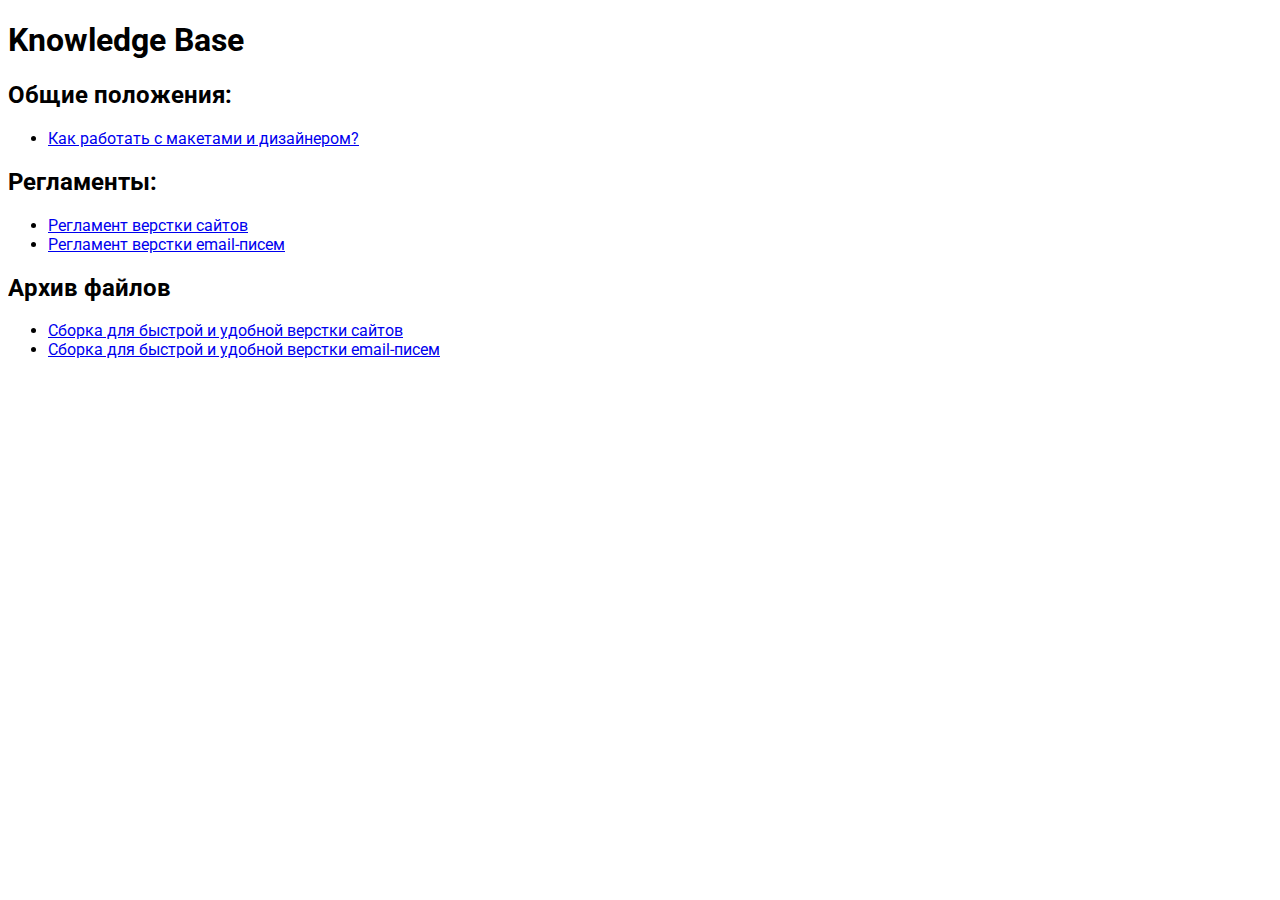
<file: index.html>
<!DOCTYPE html>
<html lang="en">
<head>
    <meta charset="UTF-8">
    <title>Knowledge Base</title>
    <link rel="stylesheet" href="https://stackedit.io/res-min/themes/base.css">
    <link rel="stylesheet" href="css/custom.css">
</head>
<body>

<div class="container">
    <h1>Knowledge Base</h1>

    <h2>Общие положения:</h2>
    <ul>
        <li><a href="pages/psd-checklist.html">Как работать с макетами и дизайнером?</a></li>
    </ul>

    <h2>Регламенты:</h2>
    <ul>
        <li><a href="pages/html-guide.html">Регламент верстки сайтов</a></li>
        <li><a href="pages/email-guide.html">Регламент верстки email-писем</a></li>
    </ul>

    <h2>Архив файлов</h2>
    <ul>
        <li><a href="https://github.com/amir73911/myGulpPack" target="_blank">Сборка для быстрой и удобной верстки
            сайтов</a></li>
        <li><a href="https://github.com/amir73911/Gulp-Email-Pack" target="_blank">Сборка для быстрой и удобной верстки
            email-писем</a></li>
    </ul>

</div>

</body>
</html>
</file>
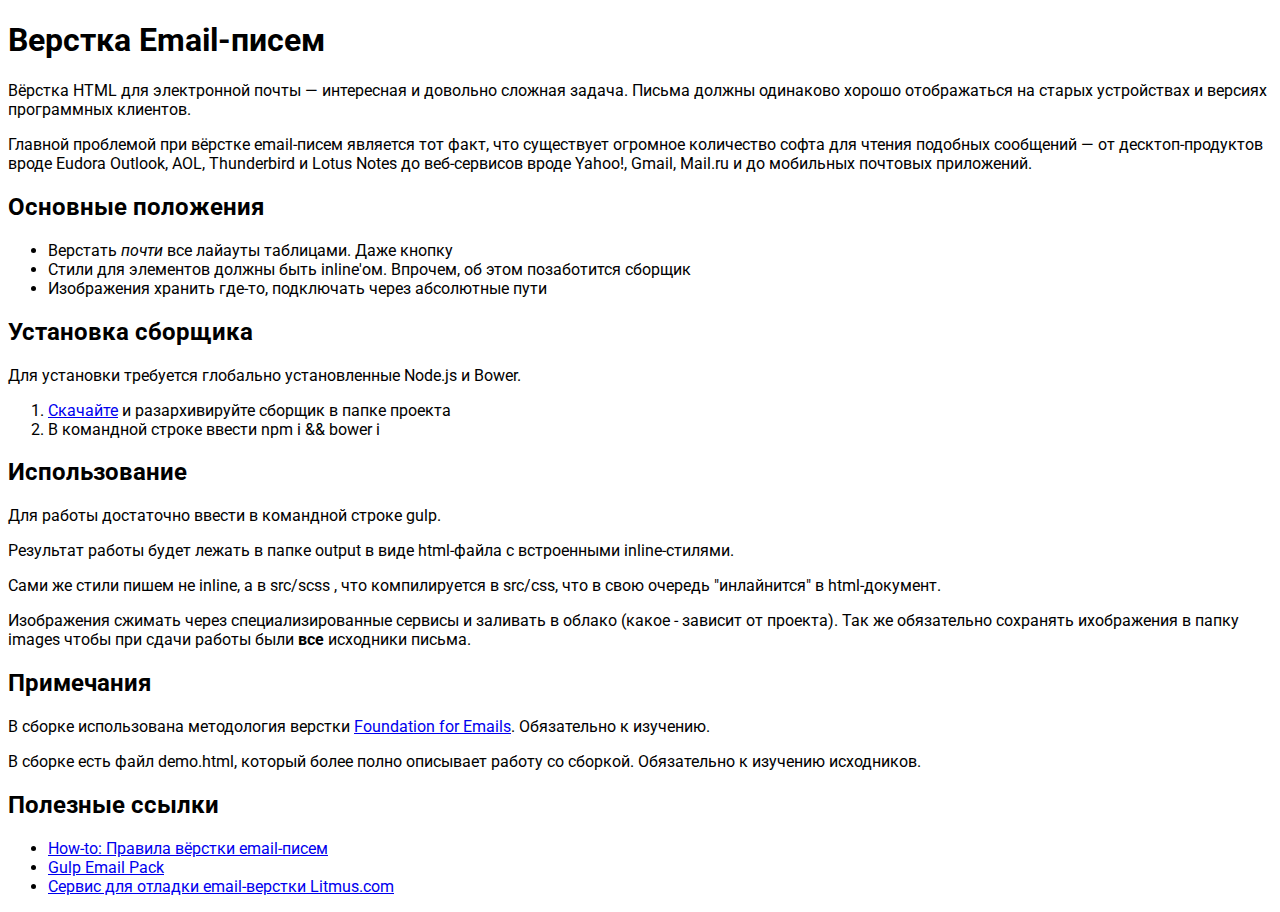
<file: pages/email-guide.html>
<!DOCTYPE html>
<html>
<head>
    <meta charset="utf-8">
    <meta name="viewport" content="width=device-width, initial-scale=1.0">
    <title>Email Guidline</title>
    <link rel="stylesheet" href="https://stackedit.io/res-min/themes/base.css"/>
    <link rel="stylesheet" href="../css/custom.css">
</head>
<body>
<div class="container">
    <h1>Верстка Email-писем</h1>

    <p>Вёрстка HTML для электронной почты — интересная и довольно сложная задача. Письма должны одинаково хорошо
        отображаться на старых устройствах и версиях программных клиентов. </p>

    <p>Главной проблемой при вёрстке email-писем является тот факт, что существует огромное количество софта для чтения
        подобных сообщений — от десктоп-продуктов вроде Eudora Outlook, AOL, Thunderbird и Lotus Notes до веб-сервисов
        вроде Yahoo!, Gmail, Mail.ru и до мобильных почтовых приложений. </p>

    <h2>Основные положения</h2>
    <ul>
        <li>Верстать <i>почти</i> все лайауты таблицами. Даже кнопку</li>
        <li>Стили для элементов должны быть inline'ом. Впрочем, об этом позаботится сборщик</li>
        <li>Изображения хранить где-то, подключать через абсолютные пути</li>
    </ul>

    <h2>Установка сборщика</h2>

    <p>Для установки требуется глобально установленные Node.js и Bower.

    <ol>
        <li><a href="https://github.com/amir73911/Gulp-Email-Pack/archive/master.zip">Скачайте</a> и разархивируйте
            сборщик в папке проекта
        </li>
        <li>В командной строке ввести <code>npm i && bower i</code></li>
    </ol>

    <h2>Использование</h2>

    <p>Для работы достаточно ввести в командной строке <code>gulp</code>.</p>

    <p>Результат работы будет лежать в папке <code>output</code> в виде html-файла с встроенными inline-стилями.</p>

    <p>Сами же стили пишем не inline, а в <code>src/scss</code> , что компилируется в <code>src/css</code>, что в свою
        очередь "инлайнится" в html-документ. </p>

    <p>Изображения сжимать через специализированные сервисы и заливать в облако (какое - зависит от проекта). Так же
        обязательно сохранять ихображения в папку <code>images</code> чтобы при сдачи работы были <b>все</b> исходники
        письма.

    <h2>Примечания</h2>

    <p>В сборке использована методология верстки <a href="http://foundation.zurb.com/emails/docs" target="_blank">Foundation
        for
        Emails</a>. Обязательно к изучению.</p>

    <p>В сборке есть файл <code>demo.html</code>, который более полно описывает работу со сборкой. Обязательно к
        изучению
        исходников.</p>

    <h2>Полезные ссылки</h2>
    <ul>
        <li><a href="https://habrahabr.ru/company/pechkin/blog/255819/" target="_blank">How-to: Правила вёрстки
            email-писем</a></li>
        <li><a href="https://github.com/amir73911/Gulp-Email-Pack" target="_blank">Gulp Email Pack</a></li>
        <li><a href="https://litmus.com/builder/projects" target="_blank">Сервис для отладки email-верстки Litmus.com</a></li>
    </ul>

</div>
</body>
</html>
</file>
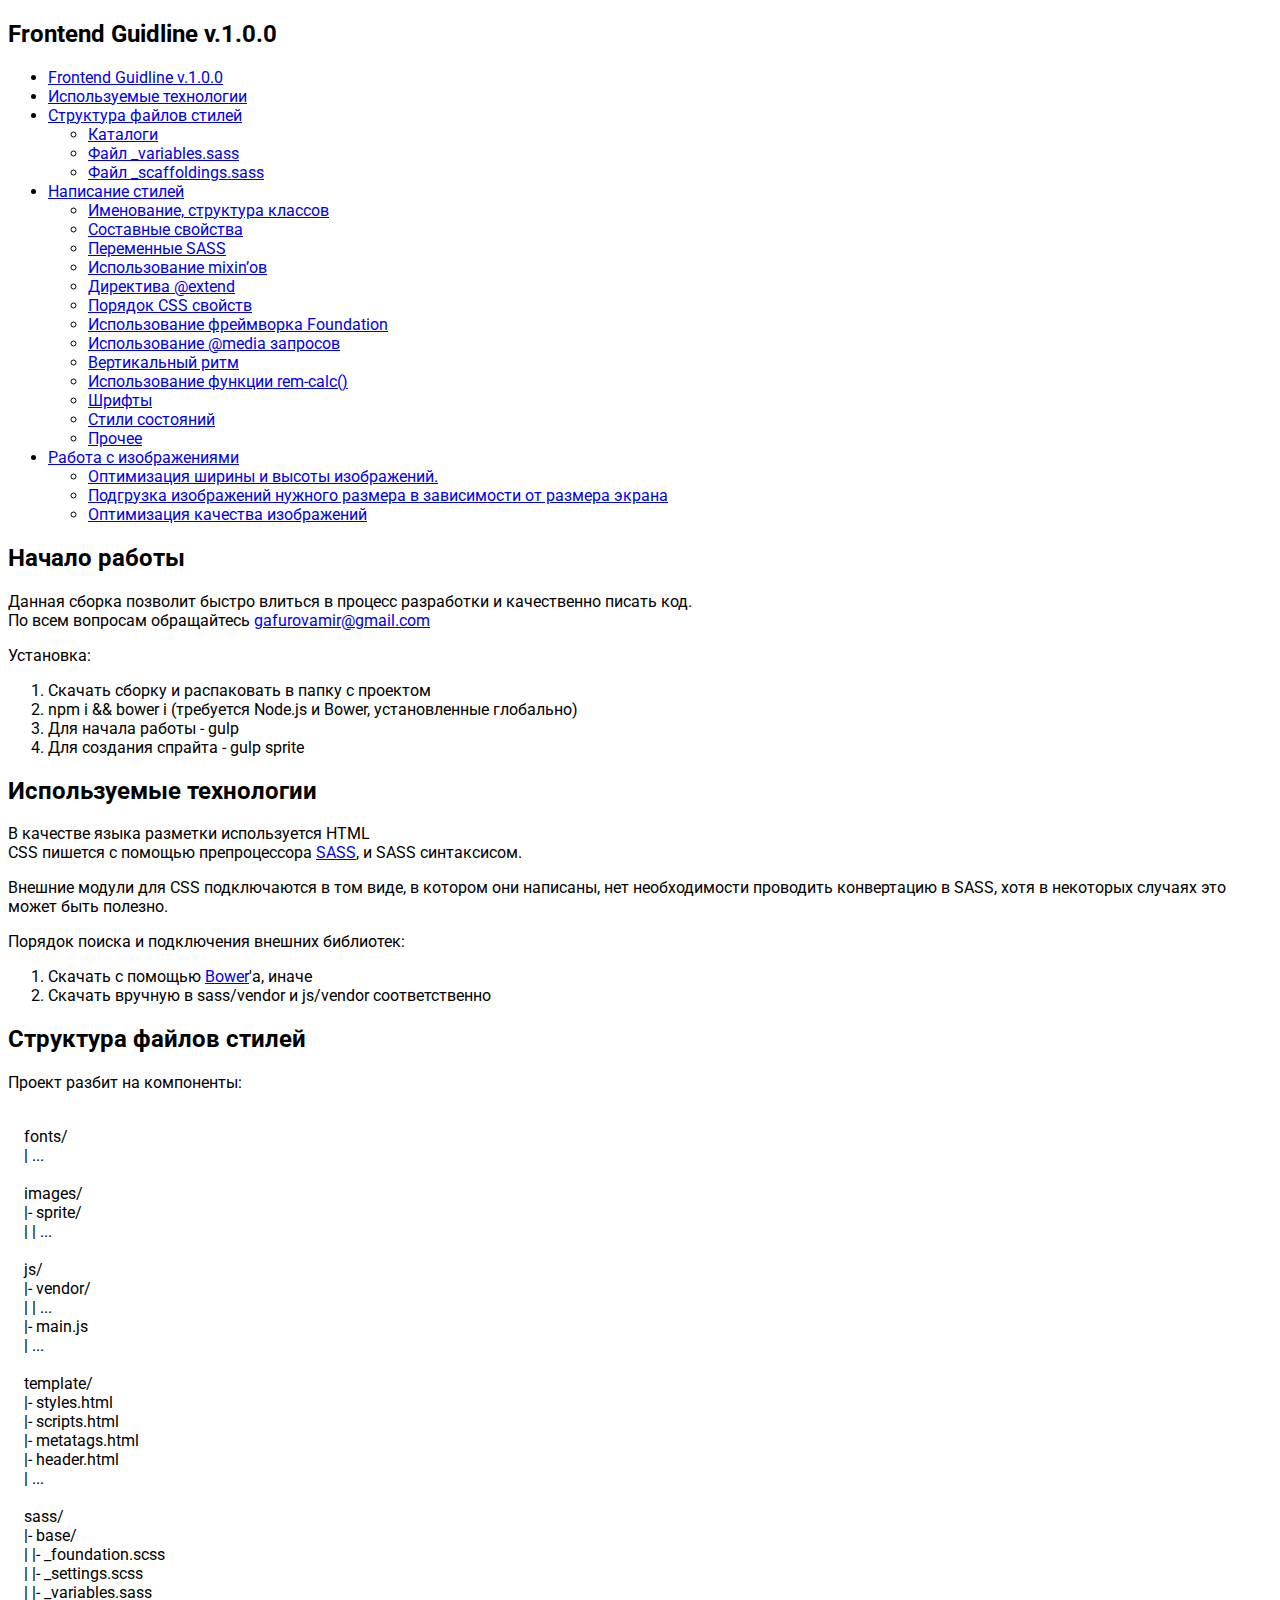
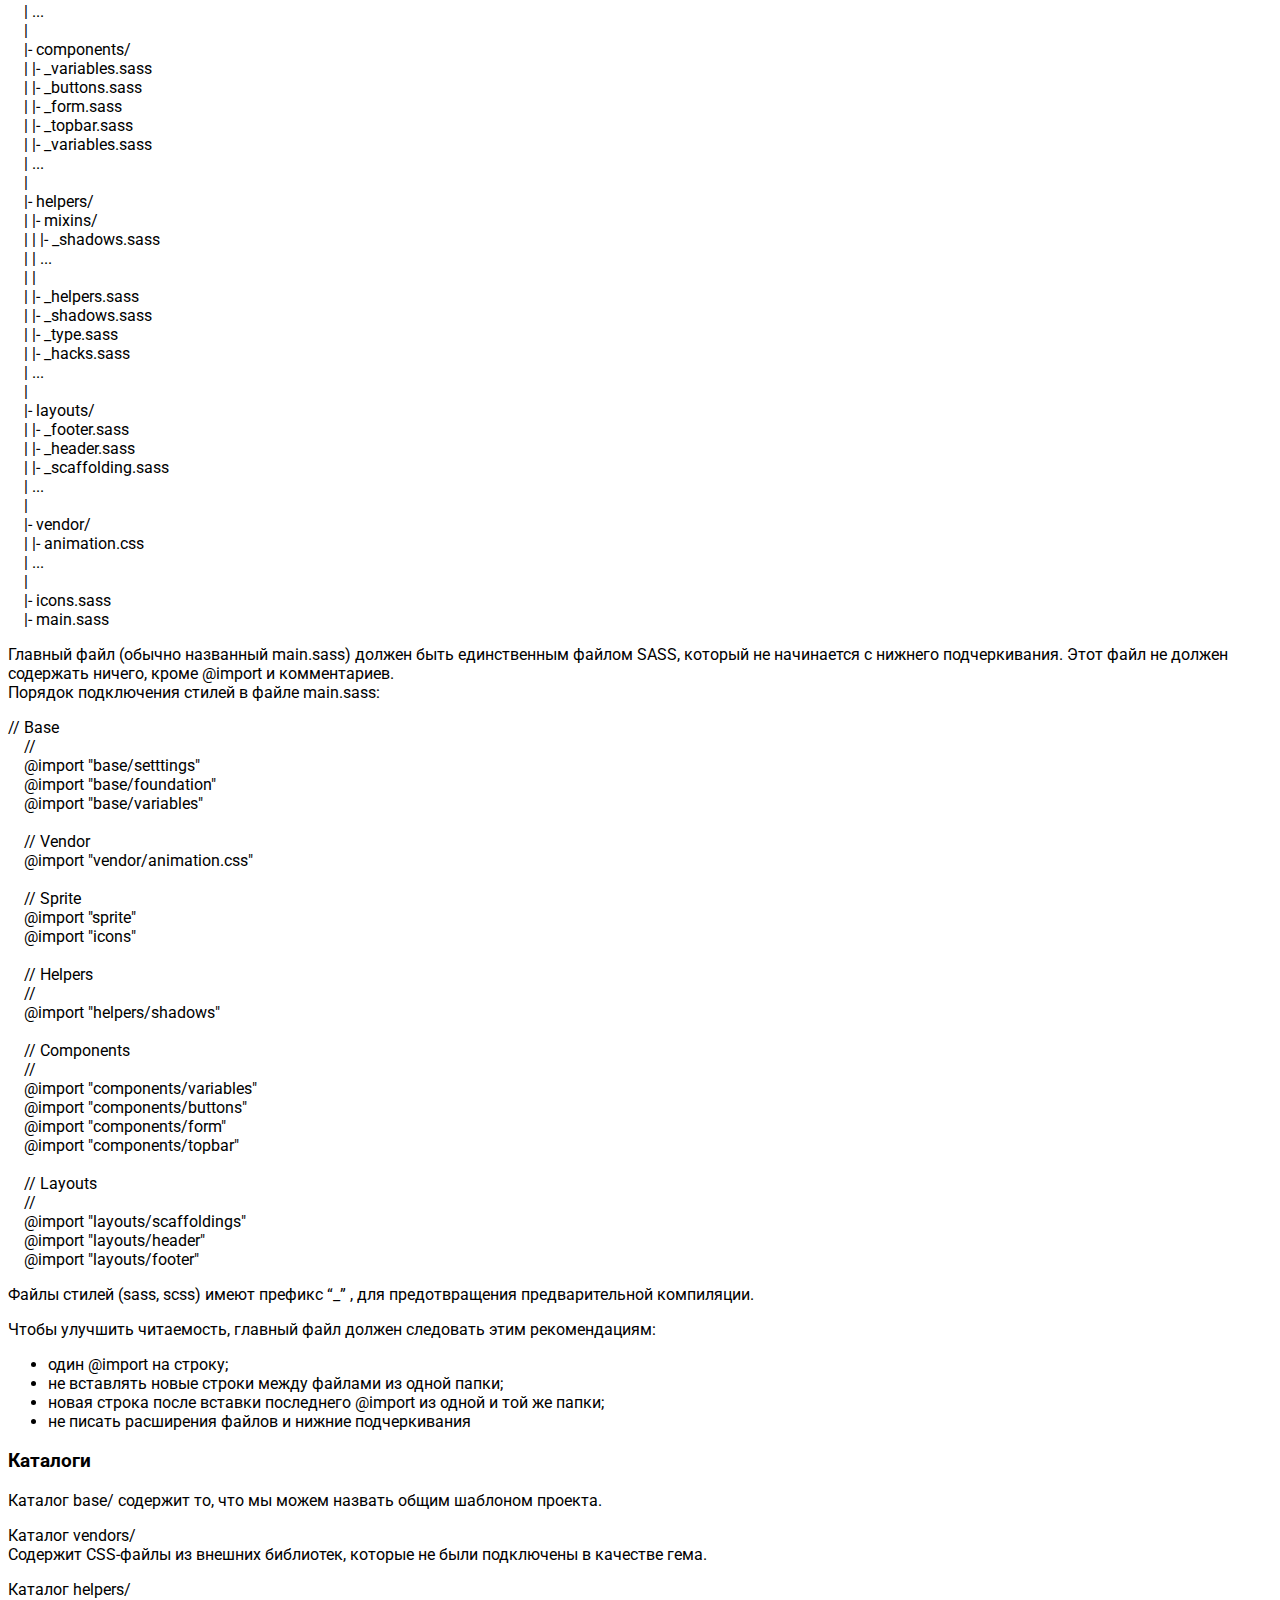
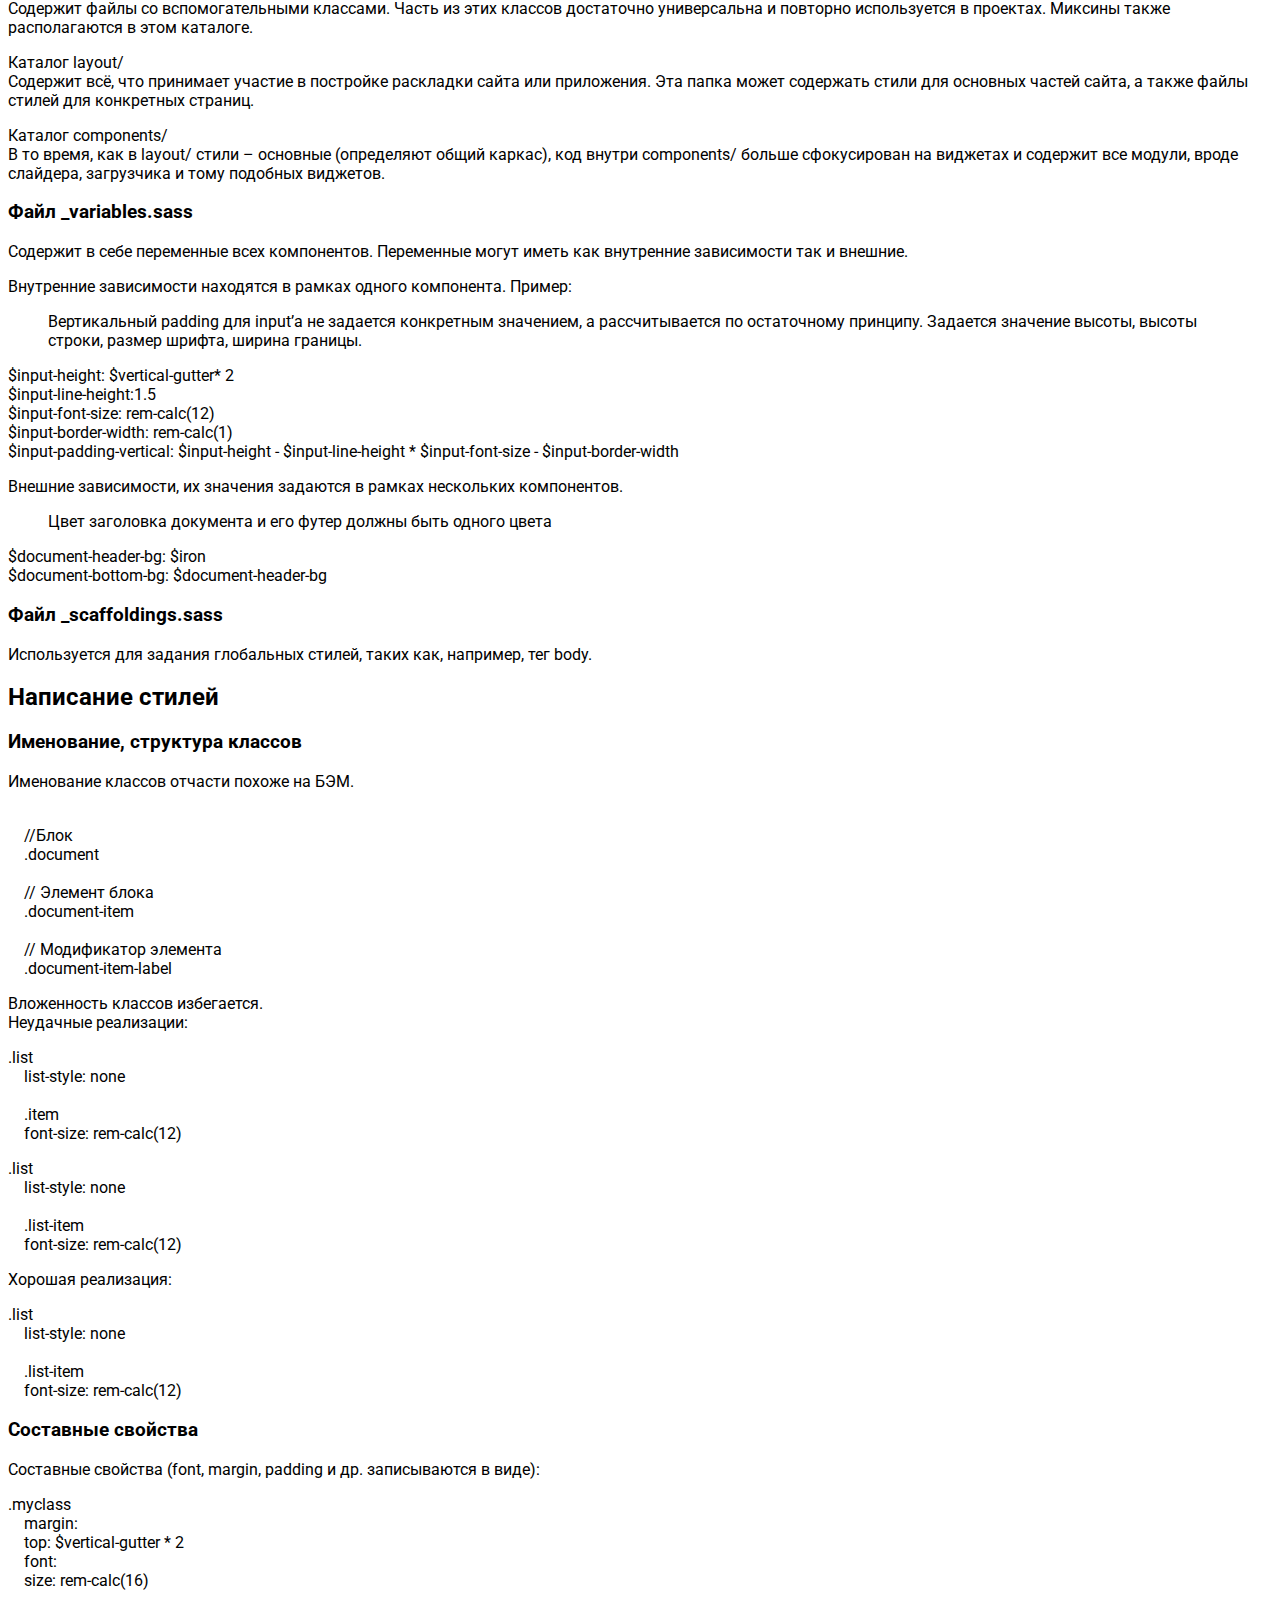
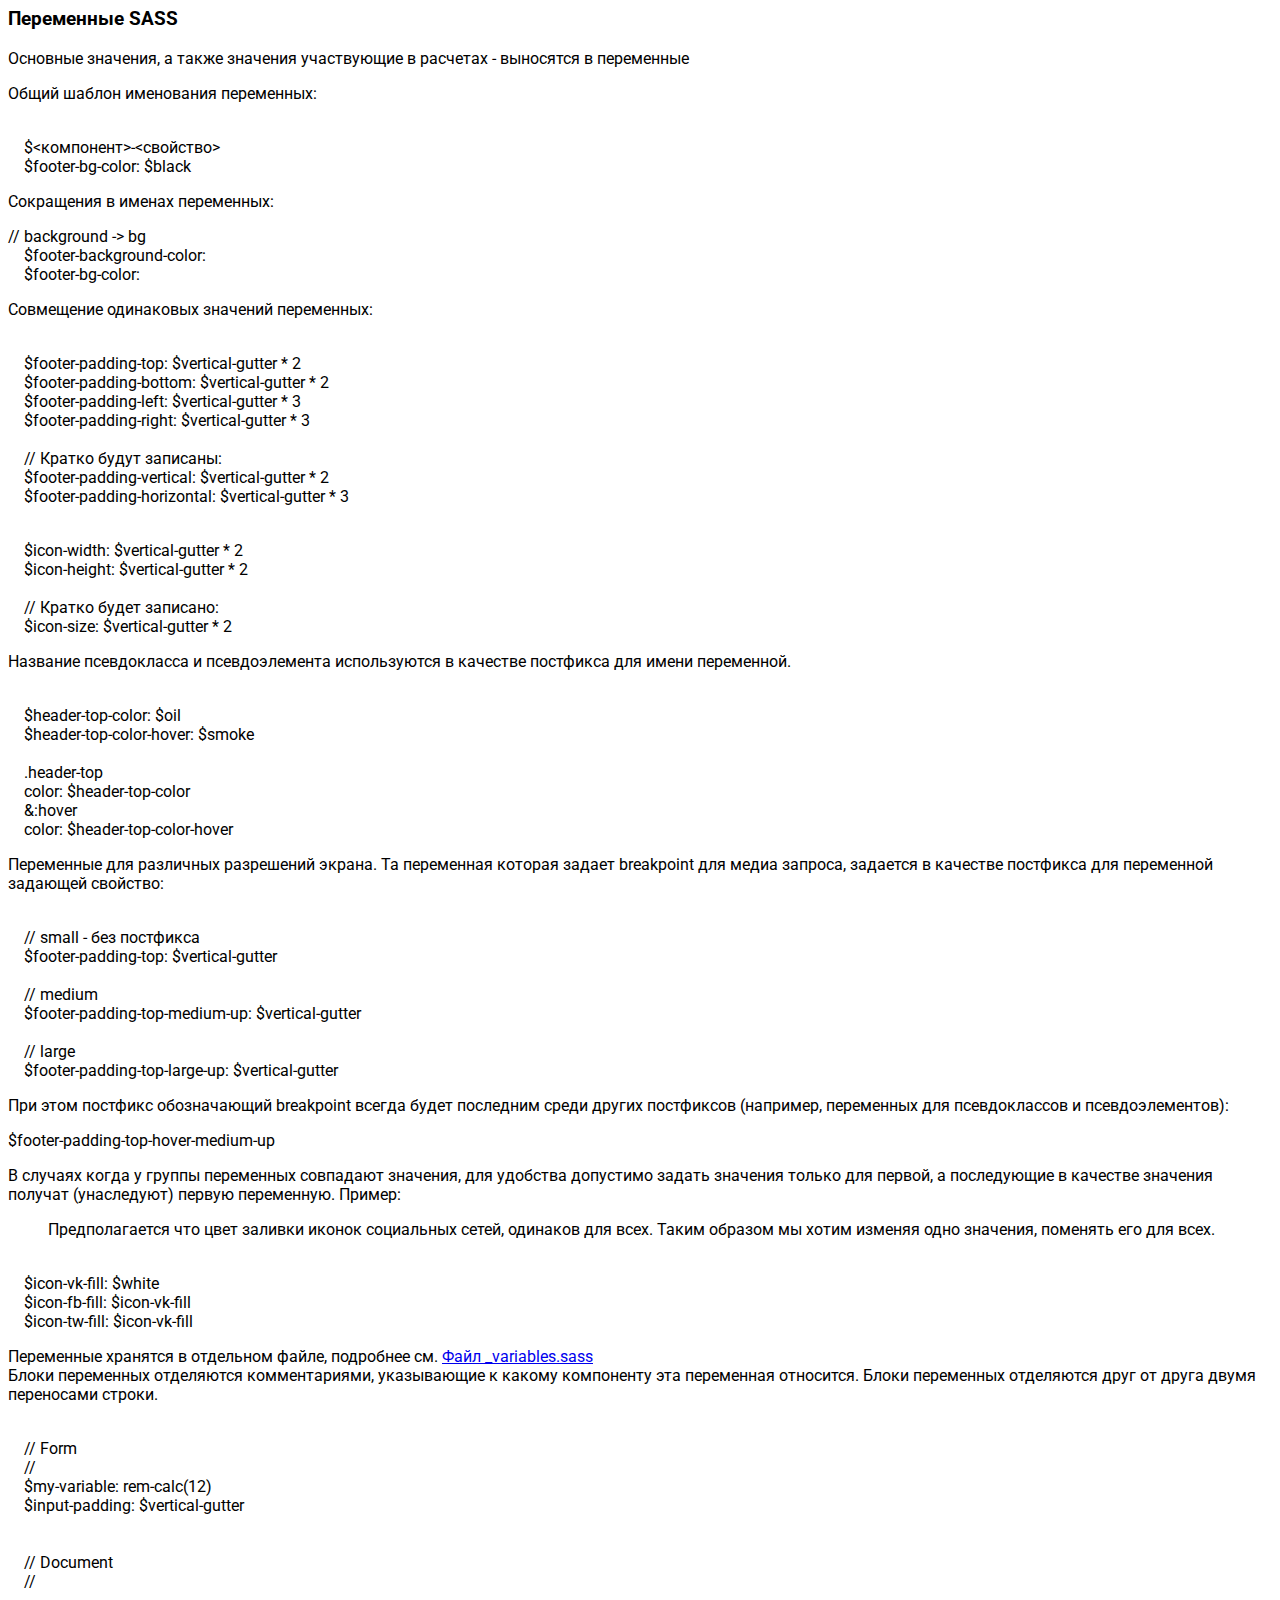
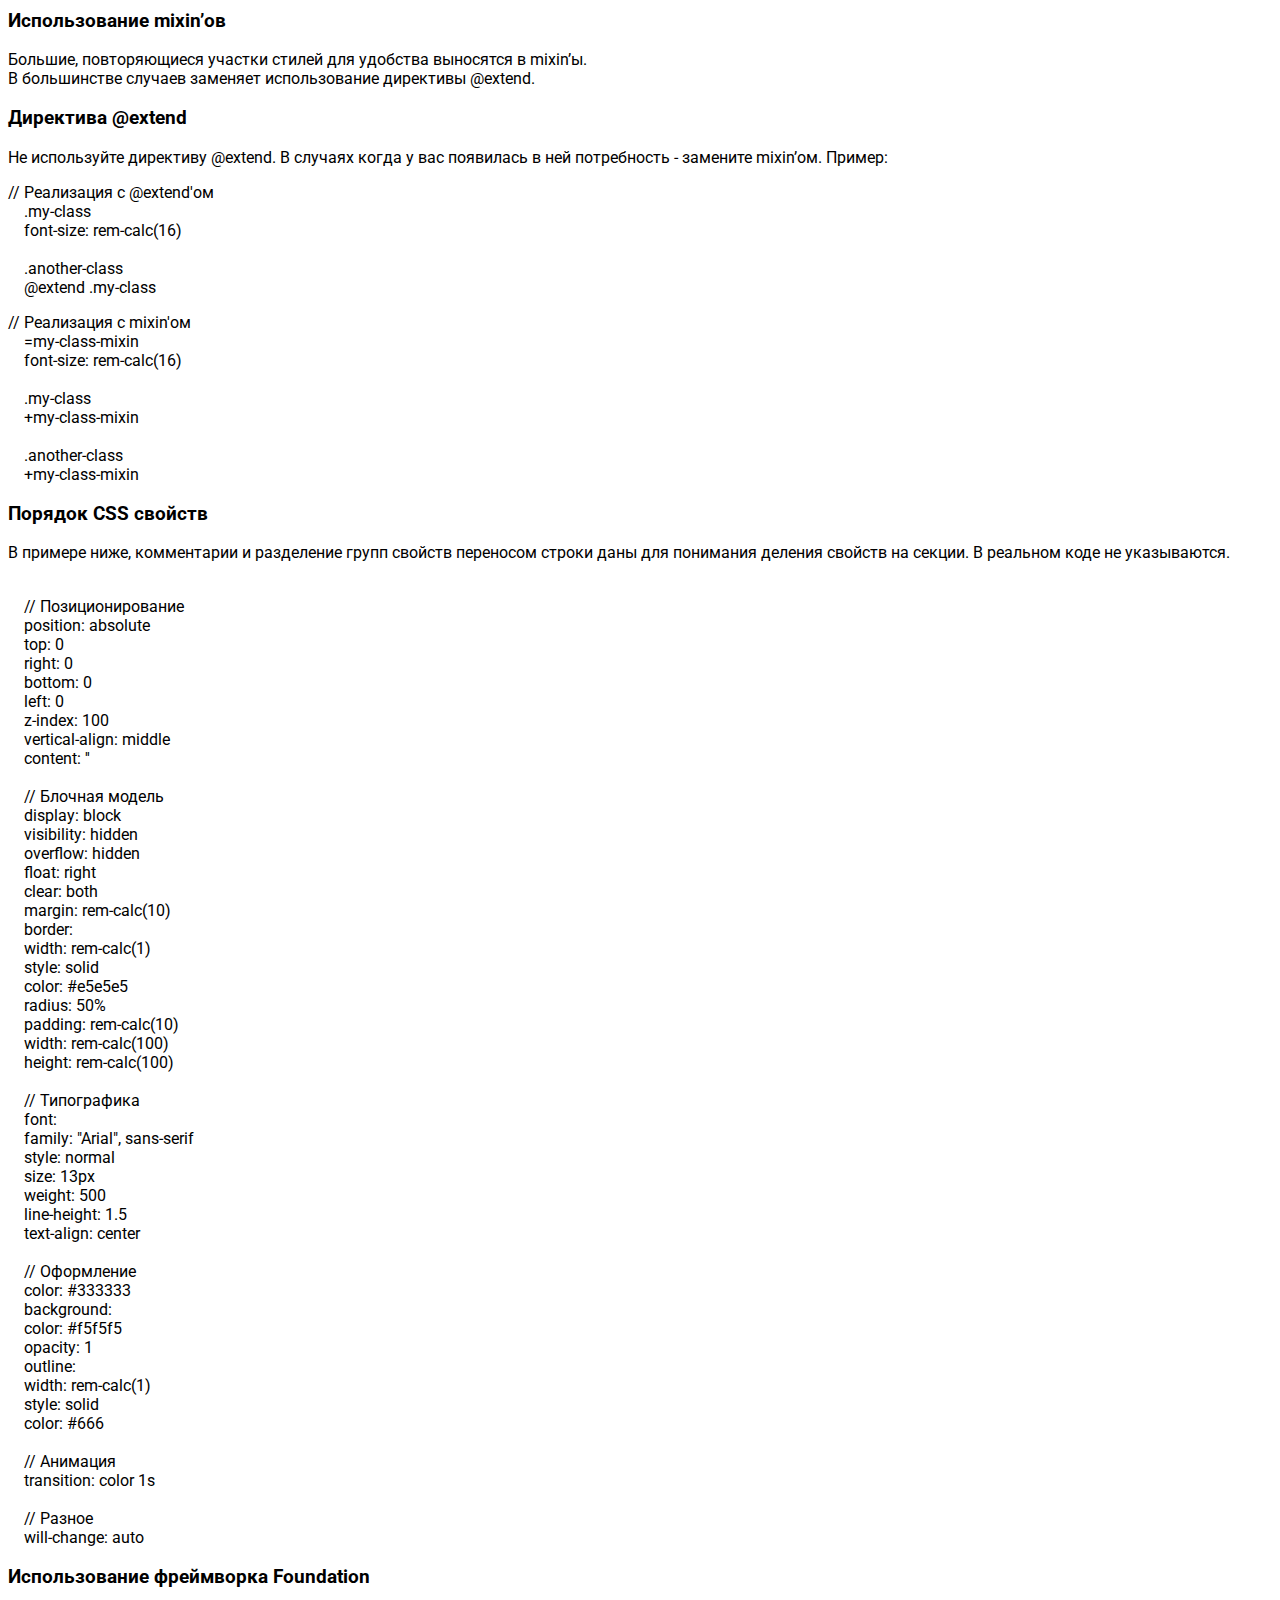
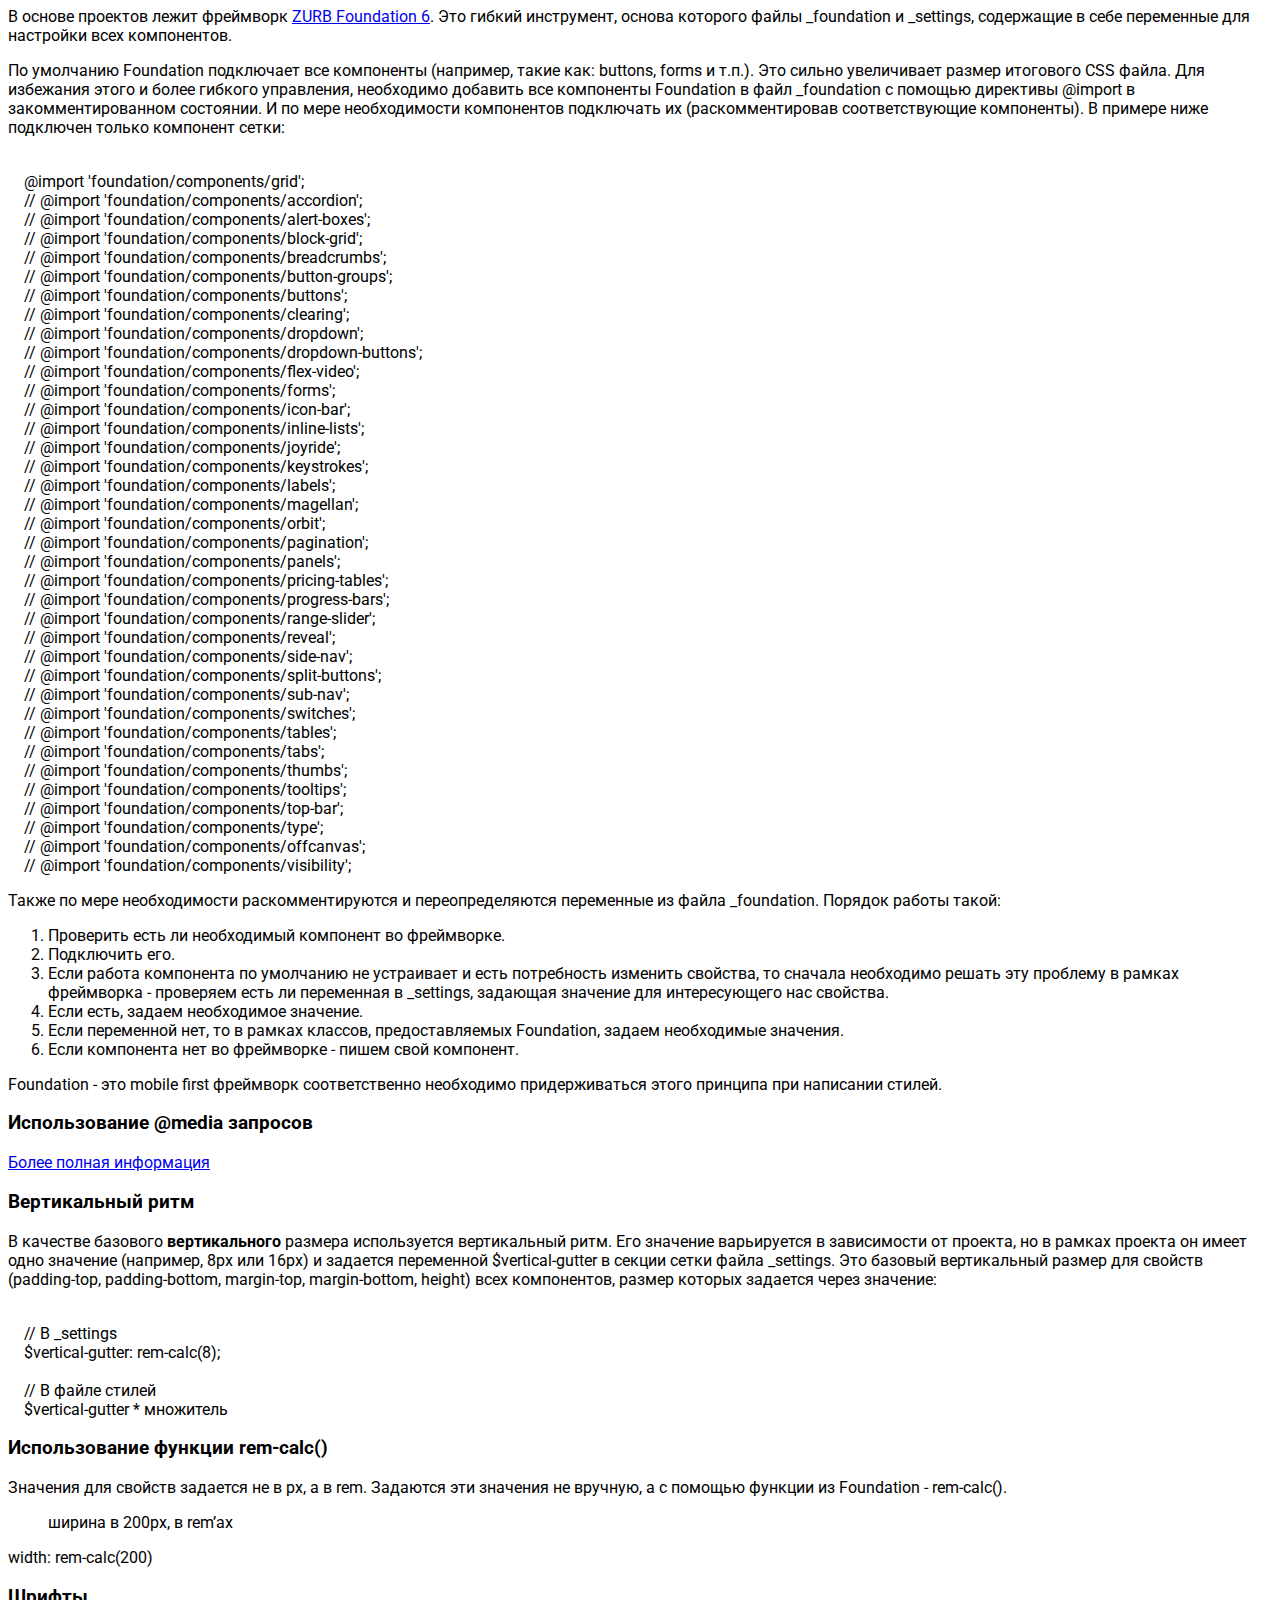
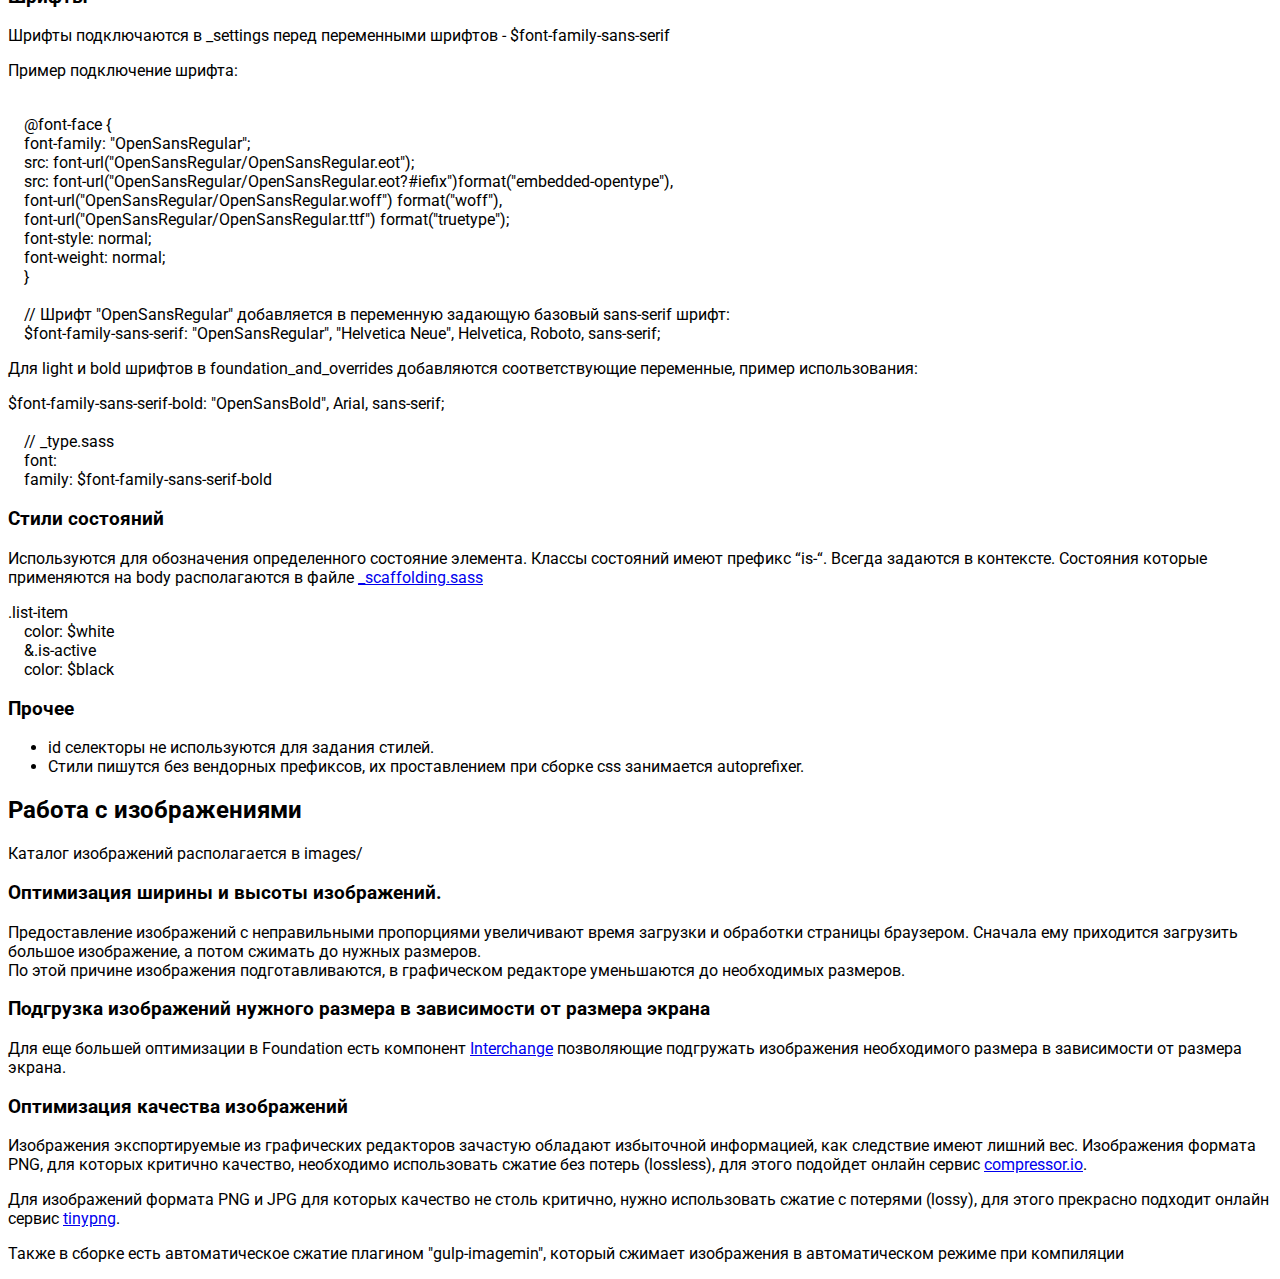
<file: pages/html-guide.html>
<!DOCTYPE html>
<html>
<head>
    <meta charset="utf-8">
    <meta name="viewport" content="width=device-width, initial-scale=1.0">
    <title>Frontend Guidline</title>
    <link rel="stylesheet" href="https://stackedit.io/res-min/themes/base.css"/>
    <link rel="stylesheet" href="../css/custom.css">
</head>
<body>
<div class="container"><h2 id="frontend-guidline-v100">Frontend Guidline v.1.0.0</h2>
    <div class="toc">
        <ul>
            <li><a href="#frontend-guidline-v100">Frontend Guidline v.1.0.0</a></li>
            <li><a href="#используемые-технологии">Используемые технологии</a></li>
            <li><a href="#структура-файлов-стилей">Структура файлов стилей</a>
                <ul>
                    <li><a href="#каталоги">Каталоги</a></li>
                    <li><a href="#файл-variablessass">Файл _variables.sass</a></li>
                    <li><a href="#файл-scaffoldingssass">Файл _scaffoldings.sass</a></li>
                </ul>
            </li>
            <li><a href="#написание-стилей">Написание стилей</a>
                <ul>
                    <li><a href="#именование-структура-классов">Именование, структура классов</a></li>
                    <li><a href="#составные-свойства">Составные свойства</a></li>
                    <li><a href="#переменные-sass">Переменные SASS</a></li>
                    <li><a href="#использование-mixinов">Использование mixin’ов</a></li>
                    <li><a href="#директива-extend">Директива @extend</a></li>
                    <li><a href="#порядок-css-свойств">Порядок CSS свойств</a></li>
                    <li><a href="#использование-фреймворка-foundation">Использование фреймворка Foundation</a>
                    </li>
                    <li><a href="#использование-media-запросов">Использование @media запросов</a></li>
                    <li><a href="#вертикальный-ритм">Вертикальный ритм</a></li>
                    <li><a href="#использование-функции-rem-calc">Использование функции rem-calc()</a></li>
                    <li><a href="#шрифты">Шрифты</a></li>
                    <li><a href="#стили-состояний">Стили состояний</a></li>
                    <li><a href="#прочее">Прочее</a></li>
                </ul>
            </li>
            <li><a href="#работа-с-изображениями">Работа с изображениями</a>
                <ul>
                    <li><a href="#оптимизация-ширины-и-высоты-изображений">Оптимизация ширины и высоты
                        изображений.</a></li>
                    <li><a href="#подгрузка-изображений-нужного-размера-в-зависимости-от-размера-экрана">Подгрузка
                        изображений нужного размера в зависимости от размера экрана</a></li>
                    <li><a href="#оптимизация-качества-изображений">Оптимизация качества изображений</a></li>
                </ul>
            </li>
        </ul>
    </div>

    <h2 id="начало-работы">Начало работы</h2>

    <p>Данная сборка позволит быстро влиться в процесс разработки и качественно писать код. <br>
        По всем вопросам обращайтесь <a href="mailto:gafurovamir@gmail.com">gafurovamir@gmail.com</a>
    </p>

    <p>Установка:</p>
    <ol>
        <li>Скачать сборку и распаковать в папку с проектом</li>
        <li>npm i && bower i (требуется Node.js и Bower, установленные глобально)</li>
        <li>Для начала работы - gulp</li>
        <li>Для создания спрайта - gulp sprite</li>
    </ol>

    <h2 id="используемые-технологии">Используемые технологии</h2>

    <p>В качестве языка разметки используется HTML <br>
        CSS пишется с помощью препроцессора <a href="http://sass-lang.com/">SASS</a>, и SASS синтаксисом.

    <p>

    <p>Внешние модули для CSS подключаются в том виде, в котором они написаны, нет необходимости проводить конвертацию в
        SASS, хотя в некоторых случаях это может быть полезно.</p>

    <p>Порядок поиска и подключения внешних библиотек:</p>

    <ol>
        <li>Скачать с помощью <a href="http://bower.io/">Bower</a>'a, иначе</li>
        <li>Скачать вручную в sass/vendor и js/vendor соответственно</li>
    </ol>

    <h2 id="структура-файлов-стилей">Структура файлов стилей</h2>

    <p>Проект разбит на компоненты:</p>

<pre><code>
    fonts/
    | ...

    images/
    |- sprite/
    | | ...

    js/
    |- vendor/
    | | ...
    |- main.js
    | ...

    template/
    |- styles.html
    |- scripts.html
    |- metatags.html
    |- header.html
    | ...

    sass/
    |- base/
    | |- _foundation.scss
    | |- _settings.scss
    | |- _variables.sass
    | ...
    |
    |- components/
    | |- _variables.sass
    | |- _buttons.sass
    | |- _form.sass
    | |- _topbar.sass
    | |- _variables.sass
    | ...
    |
    |- helpers/
    | |- mixins/
    | | |- _shadows.sass
    | | ...
    | |
    | |- _helpers.sass
    | |- _shadows.sass
    | |- _type.sass
    | |- _hacks.sass
    | ...
    |
    |- layouts/
    | |- _footer.sass
    | |- _header.sass
    | |- _scaffolding.sass
    | ...
    |
    |- vendor/
    | |- animation.css
    | ...
    |
    |- icons.sass
    |- main.sass
</code></pre>

    <p>Главный файл (обычно названный main.sass) должен быть единственным файлом SASS, который не начинается с
        нижнего подчеркивания. Этот файл не должен содержать ничего, кроме @import и комментариев. <br>
        Порядок подключения стилей в файле main.sass:</p>



<pre class="prettyprint"><code class=" hljs java"><span class="hljs-comment">// Base</span>
    <span class="hljs-comment">//</span>
    <span class="hljs-annotation">@import</span> <span class="hljs-string">"base/setttings"</span>
    <span class="hljs-annotation">@import</span> <span class="hljs-string">"base/foundation"</span>
    <span class="hljs-annotation">@import</span> <span class="hljs-string">"base/variables"</span>

    <span class="hljs-comment">// Vendor</span>
    <span class="hljs-annotation">@import</span> <span class="hljs-string">"vendor/animation.css"</span>

    <span class="hljs-comment">// Sprite</span>
    <span class="hljs-annotation">@import</span> <span class="hljs-string">"sprite"</span>
    <span class="hljs-annotation">@import</span> <span class="hljs-string">"icons"</span>

    <span class="hljs-comment">// Helpers</span>
    <span class="hljs-comment">//</span>
    <span class="hljs-annotation">@import</span> <span class="hljs-string">"helpers/shadows"</span>

    <span class="hljs-comment">// Components</span>
    <span class="hljs-comment">//</span>
    <span class="hljs-annotation">@import</span> <span class="hljs-string">"components/variables"</span>
    <span class="hljs-annotation">@import</span> <span class="hljs-string">"components/buttons"</span>
    <span class="hljs-annotation">@import</span> <span class="hljs-string">"components/form"</span>
    <span class="hljs-annotation">@import</span> <span class="hljs-string">"components/topbar"</span>

    <span class="hljs-comment">// Layouts</span>
    <span class="hljs-comment">//</span>
    <span class="hljs-annotation">@import</span> <span class="hljs-string">"layouts/scaffoldings"</span>
    <span class="hljs-annotation">@import</span> <span class="hljs-string">"layouts/header"</span>
    <span class="hljs-annotation">@import</span> <span class="hljs-string">"layouts/footer"</span></code></pre>

    <p>Файлы стилей (sass, scss) имеют префикс “_” , для предотвращения предварительной компиляции.</p>

    <p>Чтобы улучшить читаемость, главный файл должен следовать этим рекомендациям:</p>

    <ul>
        <li>один @import на строку;</li>
        <li>не вставлять новые строки между файлами из одной папки;</li>
        <li>новая строка после вставки последнего @import из одной и той же папки;</li>
        <li>не писать расширения файлов и нижние подчеркивания</li>
    </ul>


    <h3 id="каталоги">Каталоги</h3>

    <p>Каталог base/ содержит то, что мы можем назвать общим шаблоном проекта. </p>

    <p>Каталог vendors/ <br>
        Содержит CSS-файлы из внешних библиотек, которые не были подключены в качестве гема.</p>

    <p>Каталог helpers/ <br>
        Содержит файлы со вспомогательными классами. Часть из этих классов достаточно универсальна и повторно
        используется в проектах. Миксины также располагаются в этом каталоге.</p>

    <p>Каталог layout/ <br>
        Содержит всё, что принимает участие в постройке раскладки сайта или приложения. Эта папка может содержать стили
        для основных частей сайта, а также файлы стилей для конкретных страниц.</p>

    <p>Каталог components/ <br>
        В то время, как в layout/ стили – основные (определяют общий каркас), код внутри components/ больше сфокусирован
        на виджетах и содержит все модули, вроде слайдера, загрузчика и тому подобных виджетов.</p>

    <h3 id="файл-variablessass">Файл _variables.sass</h3>

    <p>Содержит в себе переменные всех компонентов. Переменные могут иметь как внутренние зависимости так и
        внешние. </p>

    <p>Внутренние зависимости находятся в рамках одного компонента. Пример:</p>

    <blockquote>
        <p>Вертикальный padding для input’a не задается конкретным значением, а рассчитывается по остаточному принципу.
            Задается значение высоты, высоты строки, размер шрифта, ширина границы.</p>
    </blockquote>




    <code class=" hljs lasso">
        <span class="hljs-variable">$input-height</span>: <span class="hljs-variable">$vertical</span><span
            class="hljs-attribute">-gutter</span><span class="hljs-subst">*</span> <span class="hljs-number">2</span>
        <br>
        <span class="hljs-variable">$input</span><span class="hljs-attribute">-line</span><span class="hljs-attribute">-height</span>:<span
            class="hljs-number">1.5</span> <br>
        <span class="hljs-variable">$input</span><span class="hljs-attribute">-font</span><span class="hljs-attribute">-size</span>:
        rem<span class="hljs-attribute">-calc</span>(<span class="hljs-number">12</span>) <br>
        <span class="hljs-variable">$input</span><span class="hljs-attribute">-border</span><span
            class="hljs-attribute">-width</span>: rem<span class="hljs-attribute">-calc</span>(<span
            class="hljs-number">1</span>) <br>
        <span class="hljs-variable">$input</span><span class="hljs-attribute">-padding</span><span
            class="hljs-attribute">-vertical</span>: <span class="hljs-variable">$input</span><span
            class="hljs-attribute">-height</span> <span
            class="hljs-subst">-</span> <span class="hljs-variable">$input</span><span
            class="hljs-attribute">-line</span><span class="hljs-attribute">-height</span> <span
            class="hljs-subst">*</span> <span class="hljs-variable">$input</span><span
            class="hljs-attribute">-font</span><span class="hljs-attribute">-size</span> <span
            class="hljs-subst">-</span> <span class="hljs-variable">$input</span><span
            class="hljs-attribute">-border</span><span class="hljs-attribute">-width</span></code>

    <p>Внешние зависимости, их значения задаются в рамках нескольких компонентов.</p>

    <blockquote>
        <p>Цвет заголовка документа и его футер должны быть одного цвета</p>
    </blockquote>


    <code class=" hljs lasso">
        <span class="hljs-variable">$document</span><span class="hljs-attribute">-header</span><span
            class="hljs-attribute">-bg</span>: <span class="hljs-variable">$iron</span> <br>
        <span class="hljs-variable">$document</span><span class="hljs-attribute">-bottom</span><span
            class="hljs-attribute">-bg</span>: <span class="hljs-variable">$document</span><span class="hljs-attribute">-header-bg</span></code>

    <h3 id="файл-scaffoldingssass">Файл _scaffoldings.sass</h3>

    <p>Используется для задания глобальных стилей, таких как, например, тег body.</p>


    <h2 id="написание-стилей">Написание стилей</h2>


    <h3 id="именование-структура-классов">Именование, структура классов</h3>

    <p>Именование классов отчасти похоже на БЭМ.</p>



<pre class="prettyprint"><code class=" hljs lasso">
    <span class="hljs-comment">//Блок</span>
    <span class="hljs-built_in">.</span>document

    <span class="hljs-comment">// Элемент блока</span>
    <span class="hljs-built_in">.</span>document<span class="hljs-attribute">-item</span>

    <span class="hljs-comment">// Модификатор элемента</span>
    <span class="hljs-built_in">.</span>document<span class="hljs-attribute">-item</span><span class="hljs-attribute">-label</span></code></pre>

    <p>Вложенность классов избегается. <br>
        Неудачные реализации:</p>



<pre class="prettyprint"><code class=" hljs lasso"><span class="hljs-built_in">.</span><span
        class="hljs-built_in">list</span>
    <span class="hljs-built_in">list</span><span class="hljs-attribute">-style</span>: <span
            class="hljs-literal">none</span>

    <span class="hljs-built_in">.</span>item
    font<span class="hljs-attribute">-size</span>: rem<span class="hljs-attribute">-calc</span>(<span
            class="hljs-number">12</span>)</code></pre>



<pre class="prettyprint"><code class=" hljs lasso"><span class="hljs-built_in">.</span><span
        class="hljs-built_in">list</span>
    <span class="hljs-built_in">list</span><span class="hljs-attribute">-style</span>: <span
            class="hljs-literal">none</span>

    <span class="hljs-built_in">.</span><span class="hljs-built_in">list</span><span class="hljs-attribute">-item</span>
    font<span class="hljs-attribute">-size</span>: rem<span class="hljs-attribute">-calc</span>(<span
            class="hljs-number">12</span>)</code></pre>

    <p>Хорошая реализация:</p>



<pre class="prettyprint"><code class=" hljs lasso"><span class="hljs-built_in">.</span><span
        class="hljs-built_in">list</span>
    <span class="hljs-built_in">list</span><span class="hljs-attribute">-style</span>: <span
            class="hljs-literal">none</span>

    <span class="hljs-built_in">.</span><span class="hljs-built_in">list</span><span class="hljs-attribute">-item</span>
    font<span class="hljs-attribute">-size</span>: rem<span class="hljs-attribute">-calc</span>(<span
            class="hljs-number">12</span>)</code></pre>


    <h3 id="составные-свойства">Составные свойства</h3>

    <p>Составные свойства (font, margin, padding и др. записываются в виде):</p>



<pre class="prettyprint"><code class=" hljs lasso"><span class="hljs-built_in">.</span>myclass
    margin:
    top: <span class="hljs-variable">$vertical</span><span class="hljs-attribute">-gutter</span> <span
            class="hljs-subst">*</span> <span class="hljs-number">2</span>
    font:
    size: rem<span class="hljs-attribute">-calc</span>(<span class="hljs-number">16</span>)</code></pre>


    <h3 id="переменные-sass">Переменные SASS</h3>

    <p>Основные значения, а также значения участвующие в расчетах - выносятся в переменные</p>

    <p>Общий шаблон именования переменных:</p>



<pre class="prettyprint"><code class=" hljs mel">
    <span class="hljs-variable">$&lt;</span>компонент&gt;-&lt;свойство&gt;
    <span class="hljs-variable">$footer</span>-bg-<span class="hljs-keyword">color</span>: <span class="hljs-variable">$black</span></code></pre>

    <p>Сокращения в именах переменных:</p>



<pre class="prettyprint"><code class=" hljs lasso"><span class="hljs-comment">// background -&gt; bg</span>
    <span class="hljs-variable">$footer</span><span class="hljs-attribute">-background</span><span
            class="hljs-attribute">-color</span>:
    <span class="hljs-variable">$footer</span><span class="hljs-attribute">-bg</span><span
            class="hljs-attribute">-color</span>:</code></pre>

    <p>Совмещение одинаковых значений переменных:</p>



<pre class="prettyprint"><code class=" hljs lasso">
    <span class="hljs-variable">$footer</span><span
        class="hljs-attribute">-padding</span><span class="hljs-attribute">-top</span>: <span class="hljs-variable">$vertical</span><span
        class="hljs-attribute">-gutter</span> <span class="hljs-subst">*</span> <span class="hljs-number">2</span>
    <span class="hljs-variable">$footer</span><span class="hljs-attribute">-padding</span><span class="hljs-attribute">-bottom</span>: <span class="hljs-variable">$vertical</span><span class="hljs-attribute">-gutter</span> <span
        class="hljs-subst">*</span> <span class="hljs-number">2</span>
    <span class="hljs-variable">$footer</span><span class="hljs-attribute">-padding</span><span class="hljs-attribute">-left</span>: <span class="hljs-variable">$vertical</span><span class="hljs-attribute">-gutter</span> <span
        class="hljs-subst">*</span> <span class="hljs-number">3</span>
    <span class="hljs-variable">$footer</span><span class="hljs-attribute">-padding</span><span class="hljs-attribute">-right</span>: <span class="hljs-variable">$vertical</span><span class="hljs-attribute">-gutter</span> <span
        class="hljs-subst">*</span> <span class="hljs-number">3</span>

    <span class="hljs-comment">// Кратко будут записаны:</span>
    <span class="hljs-variable">$footer</span><span class="hljs-attribute">-padding</span><span class="hljs-attribute">-vertical</span>: <span class="hljs-variable">$vertical</span><span class="hljs-attribute">-gutter</span> <span
        class="hljs-subst">*</span> <span class="hljs-number">2</span>
    <span class="hljs-variable">$footer</span><span class="hljs-attribute">-padding</span><span class="hljs-attribute">-horizontal</span>: <span class="hljs-variable">$vertical</span><span class="hljs-attribute">-gutter</span> <span
        class="hljs-subst">*</span> <span class="hljs-number">3</span></code></pre>



<pre class="prettyprint"><code class=" hljs lasso">
    <span class="hljs-variable">$icon</span><span class="hljs-attribute">-width</span>: <span class="hljs-variable">$vertical</span><span class="hljs-attribute">-gutter</span> <span
        class="hljs-subst">*</span> <span class="hljs-number">2</span>
    <span class="hljs-variable">$icon</span><span class="hljs-attribute">-height</span>: <span class="hljs-variable">$vertical</span><span
        class="hljs-attribute">-gutter</span> <span class="hljs-subst">*</span> <span class="hljs-number">2</span>

    <span class="hljs-comment">// Кратко будет записано:</span>
    <span class="hljs-variable">$icon</span><span class="hljs-attribute">-size</span>: <span class="hljs-variable">$vertical</span><span
        class="hljs-attribute">-gutter</span> <span class="hljs-subst">*</span> <span
        class="hljs-number">2</span></code></pre>

    <p>Название псевдокласса и псевдоэлемента используются в качестве постфикса для имени переменной.</p>



<pre class="prettyprint"><code class=" hljs lasso">
    <span class="hljs-variable">$header</span><span
        class="hljs-attribute">-top</span><span class="hljs-attribute">-color</span>: <span
        class="hljs-variable">$oil</span>
    <span class="hljs-variable">$header</span><span class="hljs-attribute">-top</span><span class="hljs-attribute">-color</span><span
        class="hljs-attribute">-hover</span>: <span class="hljs-variable">$smoke</span>

    <span class="hljs-built_in">.</span><span class="hljs-keyword">header</span><span class="hljs-attribute">-top</span>
    color: <span class="hljs-variable">$header</span><span class="hljs-attribute">-top</span><span
        class="hljs-attribute">-color</span>
    <span class="hljs-subst">&amp;</span>:hover
    color: <span class="hljs-variable">$header</span><span class="hljs-attribute">-top</span><span
        class="hljs-attribute">-color</span><span class="hljs-attribute">-hover</span></code></pre>

    <p>Переменные для различных разрешений экрана. Та переменная которая задает breakpoint для медиа запроса, задается в
        качестве постфикса для переменной задающей свойство:</p>



<pre class="prettyprint"><code class=" hljs lasso">
    <span class="hljs-comment">// small - без постфикса</span>
    <span class="hljs-variable">$footer</span><span class="hljs-attribute">-padding</span><span class="hljs-attribute">-top</span>: <span class="hljs-variable">$vertical</span><span class="hljs-attribute">-gutter</span>

    <span class="hljs-comment">// medium</span>
    <span class="hljs-variable">$footer</span><span class="hljs-attribute">-padding</span><span class="hljs-attribute">-top</span><span
        class="hljs-attribute">-medium</span><span class="hljs-attribute">-up</span>: <span class="hljs-variable">$vertical</span><span
        class="hljs-attribute">-gutter</span>

    <span class="hljs-comment">// large</span>
    <span class="hljs-variable">$footer</span><span class="hljs-attribute">-padding</span><span class="hljs-attribute">-top</span><span
        class="hljs-attribute">-large</span><span class="hljs-attribute">-up</span>: <span class="hljs-variable">$vertical</span><span
        class="hljs-attribute">-gutter</span></code></pre>

    <p>При этом постфикс обозначающий breakpoint всегда будет последним среди других постфиксов (например, переменных
        для псевдоклассов и псевдоэлементов):</p>


    <pre class="prettyprint"><code class=" hljs lasso"><span class="hljs-variable">$footer</span><span
            class="hljs-attribute">-padding</span><span class="hljs-attribute">-top</span><span class="hljs-attribute">-hover</span><span
            class="hljs-attribute">-medium</span><span class="hljs-attribute">-up</span></code></pre>

    <p>В случаях когда у группы переменных совпадают значения, для удобства допустимо задать значения только для первой,
        а последующие в качестве значения получат (унаследуют) первую переменную. Пример:</p>

    <blockquote>
        <p>Предполагается что цвет заливки иконок социальных сетей, одинаков для всех. Таким образом мы хотим изменяя
            одно значения, поменять его для всех.</p>
    </blockquote>



<pre class="prettyprint"><code class=" hljs lasso">
    <span class="hljs-variable">$icon</span><span class="hljs-attribute">-vk</span><span
        class="hljs-attribute">-fill</span>: <span class="hljs-variable">$white</span>
    <span class="hljs-variable">$icon</span><span class="hljs-attribute">-fb</span><span
        class="hljs-attribute">-fill</span>: <span class="hljs-variable">$icon</span><span class="hljs-attribute">-vk</span><span
        class="hljs-attribute">-fill</span>
    <span class="hljs-variable">$icon</span><span class="hljs-attribute">-tw</span><span
        class="hljs-attribute">-fill</span>: <span class="hljs-variable">$icon</span><span class="hljs-attribute">-vk</span><span
        class="hljs-attribute">-fill</span></code></pre>

    <p>Переменные хранятся в отдельном файле, подробнее см. <a href="#%D1%84%D0%B0%D0%B9%D0%BB-variablessass">Файл
        _variables.sass</a> <br>
        Блоки переменных отделяются комментариями, указывающие к какому компоненту эта переменная относится. Блоки
        переменных отделяются друг от друга двумя переносами строки.</p>



<pre class="prettyprint"><code class=" hljs lasso">
    <span class="hljs-comment">// Form</span>
    <span class="hljs-comment">//</span>
    <span class="hljs-variable">$my</span><span class="hljs-attribute">-variable</span>: rem<span
        class="hljs-attribute">-calc</span>(<span class="hljs-number">12</span>)
    <span class="hljs-variable">$input</span><span class="hljs-attribute">-padding</span>: <span class="hljs-variable">$vertical</span><span
        class="hljs-attribute">-gutter</span>


    <span class="hljs-comment">// Document</span>
    <span class="hljs-comment">//</span></code></pre>


    <h3 id="использование-mixinов">Использование mixin’ов</h3>

    <p>Большие, повторяющиеся участки стилей для удобства выносятся в mixin’ы. <br>
        В большинстве случаев заменяет использование директивы @extend. </p>


    <h3 id="директива-extend">Директива @extend</h3>

    <p>Не используйте директиву @extend. В случаях когда у вас появилась в ней потребность - замените mixin’ом.
        Пример:</p>



<pre class="prettyprint"><code class=" hljs lasso"><span class="hljs-comment">// Реализация с @extend'ом</span>
    <span class="hljs-built_in">.</span>my<span class="hljs-attribute">-class</span>
    font<span class="hljs-attribute">-size</span>: rem<span class="hljs-attribute">-calc</span>(<span
            class="hljs-number">16</span>)

    <span class="hljs-built_in">.</span>another<span class="hljs-attribute">-class</span>
    @extend <span class="hljs-built_in">.</span>my<span class="hljs-attribute">-class</span></code></pre>



<pre class="prettyprint"><code class=" hljs lasso"><span class="hljs-comment">// Реализация с mixin'ом</span>
    <span class="hljs-subst">=</span>my<span class="hljs-attribute">-class</span><span
            class="hljs-attribute">-mixin</span>
    font<span class="hljs-attribute">-size</span>: rem<span class="hljs-attribute">-calc</span>(<span
            class="hljs-number">16</span>)

    <span class="hljs-built_in">.</span>my<span class="hljs-attribute">-class</span>
    <span class="hljs-subst">+</span>my<span class="hljs-attribute">-class</span><span
            class="hljs-attribute">-mixin</span>

    <span class="hljs-built_in">.</span>another<span class="hljs-attribute">-class</span>
    <span class="hljs-subst">+</span>my<span class="hljs-attribute">-class</span><span
            class="hljs-attribute">-mixin</span></code></pre>

    <h3 id="порядок-css-свойств">Порядок CSS свойств</h3>

    <p>В примере ниже, комментарии и разделение групп свойств переносом строки даны для понимания деления свойств на
        секции. В реальном коде не указываются.</p>



<pre class="prettyprint"><code class=" hljs lasso">
    <span class="hljs-comment">// Позиционирование</span>
    position: absolute
    top: <span class="hljs-number">0</span>
    right: <span class="hljs-number">0</span>
    bottom: <span class="hljs-number">0</span>
    left: <span class="hljs-number">0</span>
    z<span class="hljs-attribute">-index</span>: <span class="hljs-number">100</span>
    vertical<span class="hljs-attribute">-align</span>: middle
    content: <span class="hljs-string">''</span>

    <span class="hljs-comment">// Блочная модель</span>
    display: block
    visibility: hidden
    overflow: hidden
    float: right
    clear: both
    margin: rem<span class="hljs-attribute">-calc</span>(<span class="hljs-number">10</span>)
    border:
    width: rem<span class="hljs-attribute">-calc</span>(<span class="hljs-number">1</span>)
    style: solid
    color: <span class="hljs-variable">#e5e5e5</span>
    radius: <span class="hljs-number">50</span><span class="hljs-subst">%</span>
    padding: rem<span class="hljs-attribute">-calc</span>(<span class="hljs-number">10</span>)
    width: rem<span class="hljs-attribute">-calc</span>(<span class="hljs-number">100</span>)
    height: rem<span class="hljs-attribute">-calc</span>(<span class="hljs-number">100</span>)

    <span class="hljs-comment">// Типографика</span>
    font:
    family: <span class="hljs-string">"Arial"</span>, sans<span class="hljs-attribute">-serif</span>
    style: normal
    size: <span class="hljs-number">13</span>px
    weight: <span class="hljs-number">500</span>
    line<span class="hljs-attribute">-height</span>: <span class="hljs-number">1.5</span>
    text<span class="hljs-attribute">-align</span>: center

    <span class="hljs-comment">// Оформление</span>
    color: <span class="hljs-variable">#333333</span>
    background:
    color: <span class="hljs-variable">#f5f5f5</span>
    opacity: <span class="hljs-number">1</span>
    outline:
    width: rem<span class="hljs-attribute">-calc</span>(<span class="hljs-number">1</span>)
    style: solid
    color: <span class="hljs-variable">#666</span>

    <span class="hljs-comment">// Анимация</span>
    transition: color <span class="hljs-number">1</span>s

    <span class="hljs-comment">// Разное</span>
    will<span class="hljs-attribute">-change</span>: auto</code></pre>


    <h3 id="использование-фреймворка-foundation">Использование фреймворка Foundation</h3>

    <p>В основе проектов лежит фреймворк <a href="http://foundation.zurb.com/docs/">ZURB Foundation 6</a>. Это гибкий
        инструмент, основа которого файлы _foundation и _settings, содержащие в себе переменные для настройки всех
        компонентов.</p>

    <p>По умолчанию Foundation подключает все компоненты (например, такие как: buttons, forms и т.п.). Это сильно
        увеличивает размер итогового CSS файла. Для избежания этого и более гибкого управления, необходимо добавить все
        компоненты Foundation в файл _foundation с помощью директивы @import в закомментированном
        состоянии. И по мере необходимости компонентов подключать их (раскомментировав соответствующие компоненты). В
        примере ниже подключен только компонент сетки:</p>



<pre class="prettyprint"><code class=" hljs perl">
    <span class="hljs-variable">@import</span> <span class="hljs-string">'foundation/components/grid'</span>;
    <span class="hljs-regexp">//</span> <span class="hljs-variable">@import</span> <span class="hljs-string">'foundation/components/accordion'</span>;
    <span class="hljs-regexp">//</span> <span class="hljs-variable">@import</span> <span class="hljs-string">'foundation/components/alert-boxes'</span>;
    <span class="hljs-regexp">//</span> <span class="hljs-variable">@import</span> <span class="hljs-string">'foundation/components/block-grid'</span>;
    <span class="hljs-regexp">//</span> <span class="hljs-variable">@import</span> <span class="hljs-string">'foundation/components/breadcrumbs'</span>;
    <span class="hljs-regexp">//</span> <span class="hljs-variable">@import</span> <span class="hljs-string">'foundation/components/button-groups'</span>;
    <span class="hljs-regexp">//</span> <span class="hljs-variable">@import</span> <span class="hljs-string">'foundation/components/buttons'</span>;
    <span class="hljs-regexp">//</span> <span class="hljs-variable">@import</span> <span class="hljs-string">'foundation/components/clearing'</span>;
    <span class="hljs-regexp">//</span> <span class="hljs-variable">@import</span> <span class="hljs-string">'foundation/components/dropdown'</span>;
    <span class="hljs-regexp">//</span> <span class="hljs-variable">@import</span> <span class="hljs-string">'foundation/components/dropdown-buttons'</span>;
    <span class="hljs-regexp">//</span> <span class="hljs-variable">@import</span> <span class="hljs-string">'foundation/components/flex-video'</span>;
    <span class="hljs-regexp">//</span> <span class="hljs-variable">@import</span> <span class="hljs-string">'foundation/components/forms'</span>;
    <span class="hljs-regexp">//</span> <span class="hljs-variable">@import</span> <span class="hljs-string">'foundation/components/icon-bar'</span>;
    <span class="hljs-regexp">//</span> <span class="hljs-variable">@import</span> <span class="hljs-string">'foundation/components/inline-lists'</span>;
    <span class="hljs-regexp">//</span> <span class="hljs-variable">@import</span> <span class="hljs-string">'foundation/components/joyride'</span>;
    <span class="hljs-regexp">//</span> <span class="hljs-variable">@import</span> <span class="hljs-string">'foundation/components/keystrokes'</span>;
    <span class="hljs-regexp">//</span> <span class="hljs-variable">@import</span> <span class="hljs-string">'foundation/components/labels'</span>;
    <span class="hljs-regexp">//</span> <span class="hljs-variable">@import</span> <span class="hljs-string">'foundation/components/magellan'</span>;
    <span class="hljs-regexp">//</span> <span class="hljs-variable">@import</span> <span class="hljs-string">'foundation/components/orbit'</span>;
    <span class="hljs-regexp">//</span> <span class="hljs-variable">@import</span> <span class="hljs-string">'foundation/components/pagination'</span>;
    <span class="hljs-regexp">//</span> <span class="hljs-variable">@import</span> <span class="hljs-string">'foundation/components/panels'</span>;
    <span class="hljs-regexp">//</span> <span class="hljs-variable">@import</span> <span class="hljs-string">'foundation/components/pricing-tables'</span>;
    <span class="hljs-regexp">//</span> <span class="hljs-variable">@import</span> <span class="hljs-string">'foundation/components/progress-bars'</span>;
    <span class="hljs-regexp">//</span> <span class="hljs-variable">@import</span> <span class="hljs-string">'foundation/components/range-slider'</span>;
    <span class="hljs-regexp">//</span> <span class="hljs-variable">@import</span> <span class="hljs-string">'foundation/components/reveal'</span>;
    <span class="hljs-regexp">//</span> <span class="hljs-variable">@import</span> <span class="hljs-string">'foundation/components/side-nav'</span>;
    <span class="hljs-regexp">//</span> <span class="hljs-variable">@import</span> <span class="hljs-string">'foundation/components/split-buttons'</span>;
    <span class="hljs-regexp">//</span> <span class="hljs-variable">@import</span> <span class="hljs-string">'foundation/components/sub-nav'</span>;
    <span class="hljs-regexp">//</span> <span class="hljs-variable">@import</span> <span class="hljs-string">'foundation/components/switches'</span>;
    <span class="hljs-regexp">//</span> <span class="hljs-variable">@import</span> <span class="hljs-string">'foundation/components/tables'</span>;
    <span class="hljs-regexp">//</span> <span class="hljs-variable">@import</span> <span class="hljs-string">'foundation/components/tabs'</span>;
    <span class="hljs-regexp">//</span> <span class="hljs-variable">@import</span> <span class="hljs-string">'foundation/components/thumbs'</span>;
    <span class="hljs-regexp">//</span> <span class="hljs-variable">@import</span> <span class="hljs-string">'foundation/components/tooltips'</span>;
    <span class="hljs-regexp">//</span> <span class="hljs-variable">@import</span> <span class="hljs-string">'foundation/components/top-bar'</span>;
    <span class="hljs-regexp">//</span> <span class="hljs-variable">@import</span> <span class="hljs-string">'foundation/components/type'</span>;
    <span class="hljs-regexp">//</span> <span class="hljs-variable">@import</span> <span class="hljs-string">'foundation/components/offcanvas'</span>;
    <span class="hljs-regexp">//</span> <span class="hljs-variable">@import</span> <span class="hljs-string">'foundation/components/visibility'</span>;</code></pre>

    <p>Также по мере необходимости раскомментируются и переопределяются переменные из файла _foundation.
        Порядок работы такой: </p>

    <ol>
        <li>Проверить есть ли необходимый компонент во фреймворке.</li>
        <li>Подключить его.</li>
        <li>Если работа компонента по умолчанию не устраивает и есть потребность изменить свойства, то сначала
            необходимо решать эту проблему в рамках фреймворка - проверяем есть ли переменная в _settings,
            задающая значение для интересующего нас свойства.
        </li>
        <li>Если есть, задаем необходимое значение.</li>
        <li>Если переменной нет, то в рамках классов, предоставляемых Foundation, задаем необходимые значения.</li>
        <li>Если компонента нет во фреймворке - пишем свой компонент.</li>
    </ol>

    <p>Foundation - это mobile first фреймворк соответственно необходимо придерживаться этого принципа при написании
        стилей.</p>


    <h3 id="использование-media-запросов">Использование @media запросов</h3>

    <a href="http://foundation.zurb.com/sites/docs/media-queries.html">Более полная информация</a>


    <h3 id="вертикальный-ритм">Вертикальный ритм</h3>

    <p>В качестве базового <strong>вертикального</strong> размера используется вертикальный ритм. Его значение
        варьируется в зависимости от проекта, но в рамках проекта он имеет одно значение (например, 8px или 16px) и
        задается переменной <span>$</span>vertical-gutter в секции сетки файла _settings. Это базовый
        вертикальный размер для свойств (padding-top, padding-bottom, margin-top, margin-bottom, height) всех
        компонентов, размер которых задается через значение:</p>



<pre class="prettyprint"><code class=" hljs lasso">
    <span class="hljs-comment">// В _settings</span>
    <span class="hljs-variable">$vertical</span><span class="hljs-attribute">-gutter</span>: rem<span
        class="hljs-attribute">-calc</span>(<span class="hljs-number">8</span>);

    <span class="hljs-comment">// В файле стилей</span>
    <span class="hljs-variable">$vertical</span><span class="hljs-attribute">-gutter</span> <span
        class="hljs-subst">*</span> множитель</code></pre>


    <h3 id="использование-функции-rem-calc">Использование функции rem-calc()</h3>

    <p>Значения для свойств задается не в px, а в rem. Задаются эти значения не вручную, а с помощью функции из
        Foundation - rem-calc().</p>

    <blockquote>
        <p>ширина в 200px, в rem’ах</p>
    </blockquote>


    <pre class="prettyprint"><code class=" hljs http"><span class="hljs-attribute">width</span>: <span
            class="hljs-string">rem-calc(200)</span></code></pre>


    <h3 id="шрифты">Шрифты</h3>

    <p>Шрифты подключаются в _settings перед переменными шрифтов - $font-family-sans-serif</p>

    <p>Пример подключение шрифта:</p>



<pre class="prettyprint"><code class=" hljs lasso">
    @font<span class="hljs-attribute">-face</span> {
    font<span class="hljs-attribute">-family</span>: <span class="hljs-string">"OpenSansRegular"</span>;
    src: font<span class="hljs-attribute">-url</span>(<span
        class="hljs-string">"OpenSansRegular/OpenSansRegular.eot"</span>);
    src: font<span class="hljs-attribute">-url</span>(<span class="hljs-string">"OpenSansRegular/OpenSansRegular.eot?#iefix"</span>)format(<span
        class="hljs-string">"embedded-opentype"</span>),
    font<span class="hljs-attribute">-url</span>(<span class="hljs-string">"OpenSansRegular/OpenSansRegular.woff"</span>) format(<span class="hljs-string">"woff"</span>),
    font<span class="hljs-attribute">-url</span>(<span class="hljs-string">"OpenSansRegular/OpenSansRegular.ttf"</span>) format(<span class="hljs-string">"truetype"</span>);
    font<span class="hljs-attribute">-style</span>: normal;
    font<span class="hljs-attribute">-weight</span>: normal;
    }

    <span class="hljs-comment">// Шрифт "OpenSansRegular" добавляется в переменную задающую базовый sans-serif шрифт:</span>
    <span class="hljs-variable">$font</span><span class="hljs-attribute">-family</span><span class="hljs-attribute">-sans</span><span
        class="hljs-attribute">-serif</span>: <span class="hljs-string">"OpenSansRegular"</span>, <span
        class="hljs-string">"Helvetica Neue"</span>, Helvetica, Roboto, sans<span
        class="hljs-attribute">-serif</span>;</code></pre>

    <p>Для light и bold шрифтов в foundation_and_overrides добавляются соответствующие переменные, пример
        использования:</p>



<pre class="prettyprint"><code class=" hljs lasso"><span class="hljs-variable">$font</span><span class="hljs-attribute">-family</span><span
        class="hljs-attribute">-sans</span><span class="hljs-attribute">-serif</span><span
        class="hljs-attribute">-bold</span>: <span class="hljs-string">"OpenSansBold"</span>, Arial, sans<span
        class="hljs-attribute">-serif</span>;

    <span class="hljs-comment">// _type.sass</span>
    font:
    family: <span class="hljs-variable">$font</span><span class="hljs-attribute">-family</span><span
            class="hljs-attribute">-sans</span><span class="hljs-attribute">-serif</span><span class="hljs-attribute">-bold</span></code></pre>


    <h3 id="стили-состояний">Стили состояний</h3>

    <p>Используются для обозначения определенного состояние элемента. Классы состояний имеют префикс “is-“. Всегда
        задаются в контексте. Состояния которые применяются на body располагаются в файле <a
                href="#%D1%84%D0%B0%D0%B9%D0%BB-scaffoldingssass">_scaffolding.sass</a></p>



<pre class="prettyprint"><code class=" hljs lasso"><span class="hljs-built_in">.</span><span
        class="hljs-built_in">list</span><span class="hljs-attribute">-item</span>
    color: <span class="hljs-variable">$white</span>
    <span class="hljs-subst">&amp;</span><span class="hljs-built_in">.</span>is<span
            class="hljs-attribute">-active</span>
    color: <span class="hljs-variable">$black</span></code></pre>


    <h3 id="прочее">Прочее</h3>

    <ul>
        <li>id селекторы не используются для задания стилей.</li>
        <li>Стили пишутся без вендорных префиксов, их проставлением при сборке css занимается autoprefixer.</li>
    </ul>


    <h2 id="работа-с-изображениями">Работа с изображениями</h2>

    <p>Каталог изображений располагается в images/</p>


    <h3 id="оптимизация-ширины-и-высоты-изображений">Оптимизация ширины и высоты изображений.</h3>

    <p>Предоставление изображений с неправильными пропорциями увеличивают время загрузки и обработки страницы браузером.
        Сначала ему приходится загрузить большое изображение, а потом сжимать до нужных размеров. <br>
        По этой причине изображения подготавливаются, в графическом редакторе уменьшаются до необходимых размеров.</p>


    <h3 id="подгрузка-изображений-нужного-размера-в-зависимости-от-размера-экрана">Подгрузка изображений нужного размера
        в зависимости от размера экрана</h3>

    <p>Для еще большей оптимизации в Foundation есть компонент <a
            href="http://foundation.zurb.com/sites/docs/interchange.html">Interchange</a> позволяющие подгружать
        изображения необходимого размера в зависимости от размера экрана.</p>


    <h3 id="оптимизация-качества-изображений">Оптимизация качества изображений</h3>

    <p>Изображения экспортируемые из графических редакторов зачастую обладают избыточной информацией, как следствие
        имеют лишний вес. Изображения формата PNG, для которых критично качество, необходимо использовать сжатие без
        потерь (lossless), для этого подойдет онлайн сервис <a href="https://compressor.io/">compressor.io</a>.</p>

    <p>Для изображений формата PNG и JPG для которых качество не столь критично, нужно использовать сжатие с потерями
        (lossy), для этого прекрасно подходит онлайн сервис <a href="https://tinypng.com/">tinypng</a>. </p>

    <p>Также в сборке есть автоматическое сжатие плагином "gulp-imagemin", который сжимает изображения в автоматическом режиме при компиляции</p>
</div>
</body>
</html>
</file>
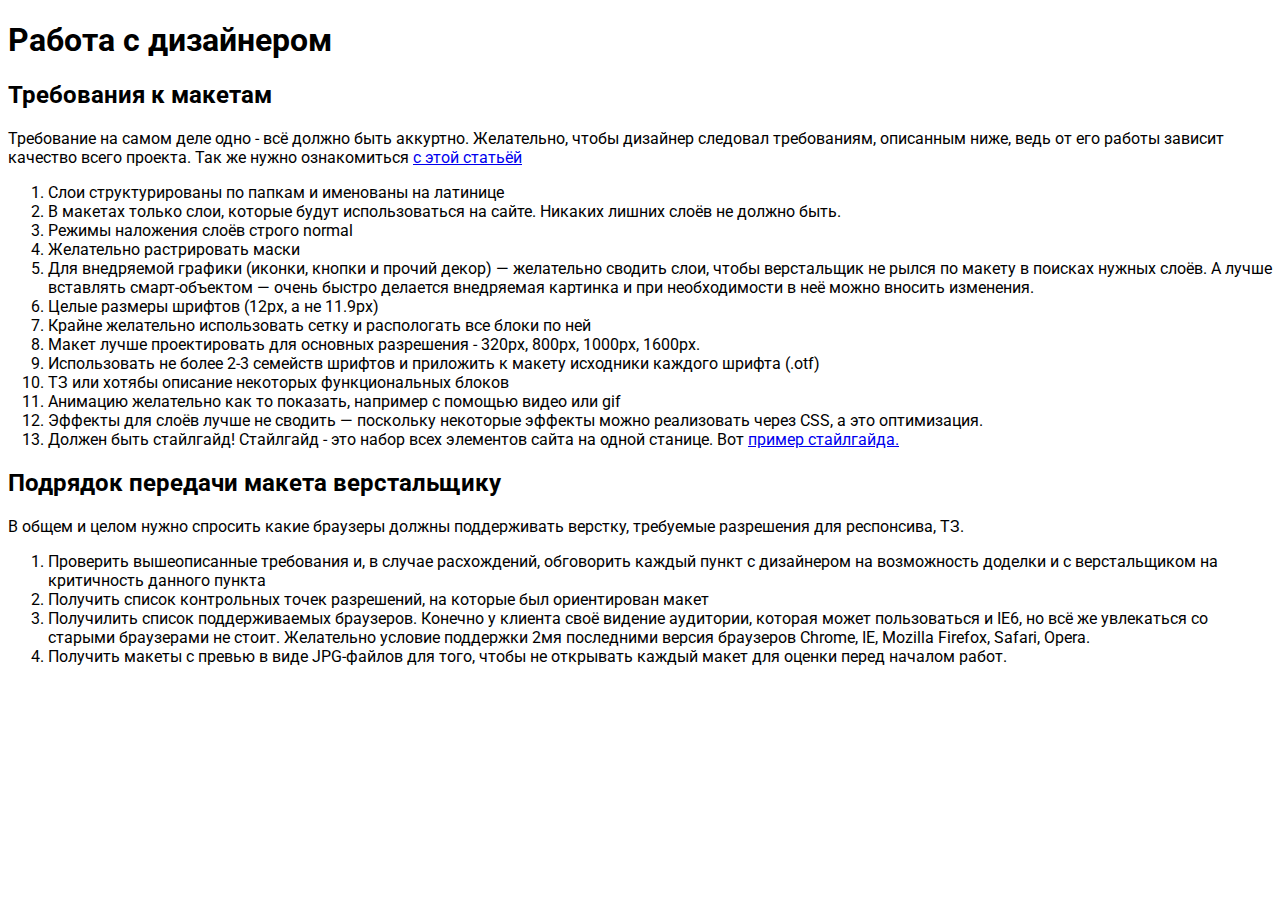
<file: pages/psd-checklist.html>
<!DOCTYPE html>
<html>
<head>
    <meta charset="utf-8">
    <meta name="viewport" content="width=device-width, initial-scale=1.0">
    <title>Email Guidline</title>
    <link rel="stylesheet" href="https://stackedit.io/res-min/themes/base.css"/>
    <link rel="stylesheet" href="../css/custom.css">
</head>
<body>
<div class="container">
    <h1>Работа с дизайнером</h1>

    <h2>Требования к макетам</h2>

    <p>Требование на самом деле одно - всё должно быть аккуртно. Желательно, чтобы дизайнер следовал требованиям,
        описанным ниже, ведь от его работы зависит качество всего проекта. Так же нужно ознакомиться
        <a href="https://habrahabr.ru/post/173271/" target="_blank">с этой статьёй</a></p>

    <ol>
        <li>Слои структурированы по папкам и именованы на латинице</li>
        <li>В макетах только слои, которые будут использоваться на сайте. Никаких лишних слоёв не должно быть.</li>
        <li>Режимы наложения слоёв строго normal</li>
        <li>Желательно растрировать маски</li>
        <li>Для внедряемой графики (иконки, кнопки и прочий декор) — желательно сводить слои, чтобы верстальщик не рылся
            по макету в поисках нужных слоёв. А лучше вставлять смарт-объектом — очень быстро делается внедряемая
            картинка и при необходимости в неё можно вносить изменения.
        </li>
        <li>Целые размеры шрифтов (12px, а не 11.9px)</li>
        <li>Крайне желательно использовать сетку и распологать все блоки по ней</li>
        <li>Макет лучше проектировать для основных разрешения - 320px, 800px, 1000px, 1600px.</li>
        <li>Использовать не более 2-3 семейств шрифтов и приложить к макету исходники каждого шрифта (.otf)</li>
        <li>ТЗ или хотябы описание некоторых функциональных блоков</li>
        <li>Анимацию желательно как то показать, например с помощью видео или gif</li>
        <li>Эффекты для слоёв лучше не сводить — поскольку некоторые эффекты можно реализовать через CSS, а это
            оптимизация.
        </li>
        <li>Должен быть стайлгайд! Стайлгайд - это набор всех элементов сайта на одной станице. Вот <a
                href="../images/flat-ui.png" target="_blank">пример стайлгайда.</a></li>
    </ol>

    <h2>Подрядок передачи макета верстальщику</h2>

    <p>В общем и целом нужно спросить какие браузеры должны поддерживать верстку, требуемые разрешения для респонсива,
        ТЗ.</p>

    <ol>
        <li>Проверить вышеописанные требования и, в случае расхождений, обговорить каждый пункт с дизайнером на
            возможность доделки и с верстальщиком на критичность данного пункта
        </li>
        <li>Получить список контрольных точек разрешений, на которые был ориентирован макет</li>
        <li>Получилить список поддерживаемых браузеров. Конечно у клиента своё видение аудитории, которая может
            пользоваться и IE6, но всё же увлекаться со старыми браузерами не стоит. Желательно условие поддержки 2мя
            последними версия браузеров Chrome, IE, Mozilla Firefox, Safari, Opera.
        </li>

        <li>Получить макеты с превью в виде JPG-файлов для того, чтобы не открывать каждый макет для оценки перед
            началом работ.
        </li>
    </ol>

</div>
</body>
</html>
</file>
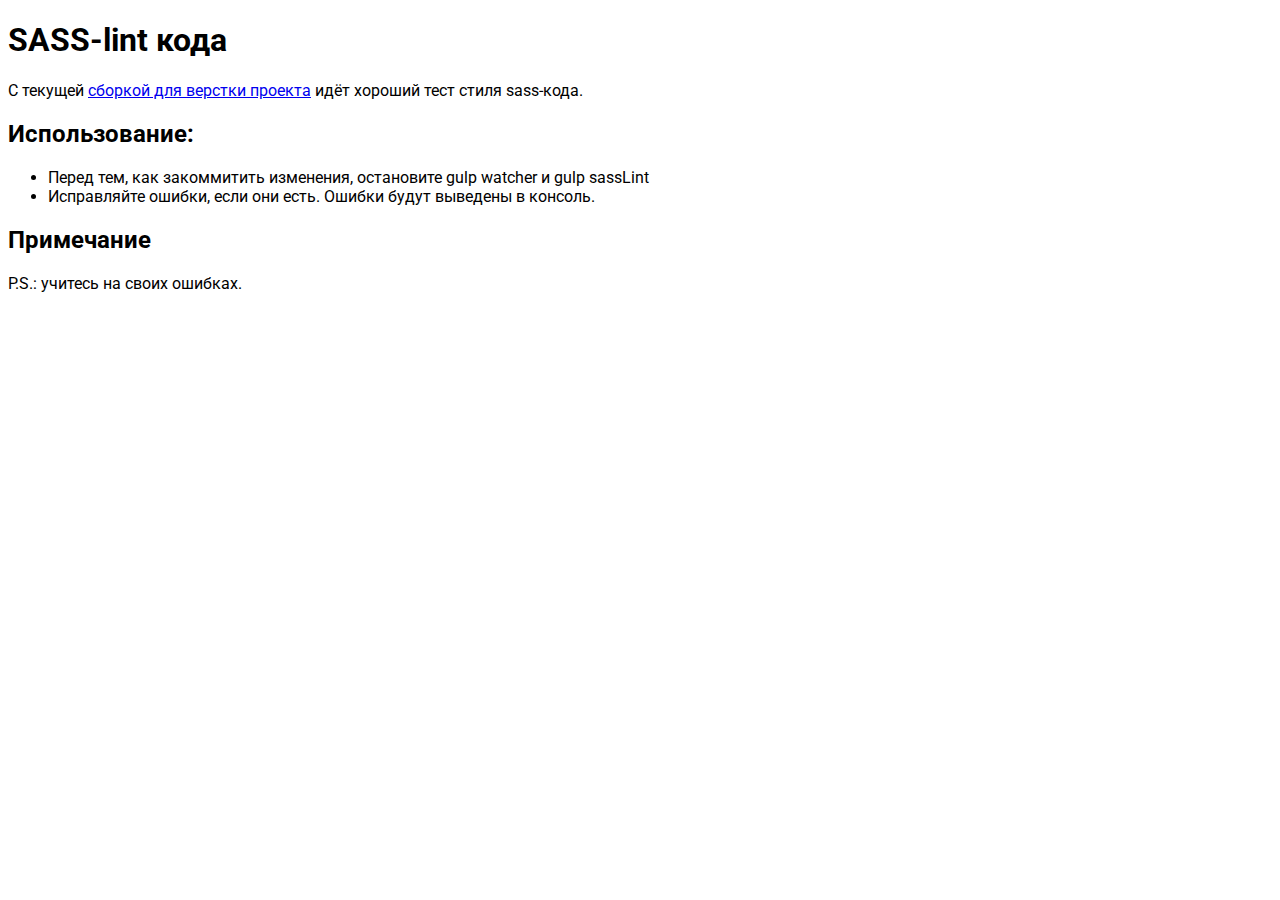
<file: pages/sass-lint.html>
<!DOCTYPE html>
<html>
<head>
    <meta charset="utf-8">
    <meta name="viewport" content="width=device-width, initial-scale=1.0">
    <title>SASS-lint кода</title>
    <link rel="stylesheet" href="https://stackedit.io/res-min/themes/base.css"/>
    <link rel="stylesheet" href="../css/custom.css">
</head>
<body>
<div class="container">
    <h1>SASS-lint кода</h1>

    <p>С текущей <a href="https://github.com/amir73911/myGulpPack" target="_blank">сборкой для верстки проекта</a> идёт
        хороший тест стиля sass-кода. </p>

    <h2>Использование:</h2>
    <ul>
        <li>Перед тем, как закоммитить изменения, остановите gulp watcher и <code>gulp sassLint</code></li>
        <li>Исправляйте ошибки, если они есть. Ошибки будут выведены в консоль.</li>
    </ul>

    <h2>Примечание</h2>

    <p>P.S.: учитесь на своих ошибках.</p>

</div>
</body>
</html>
</file>
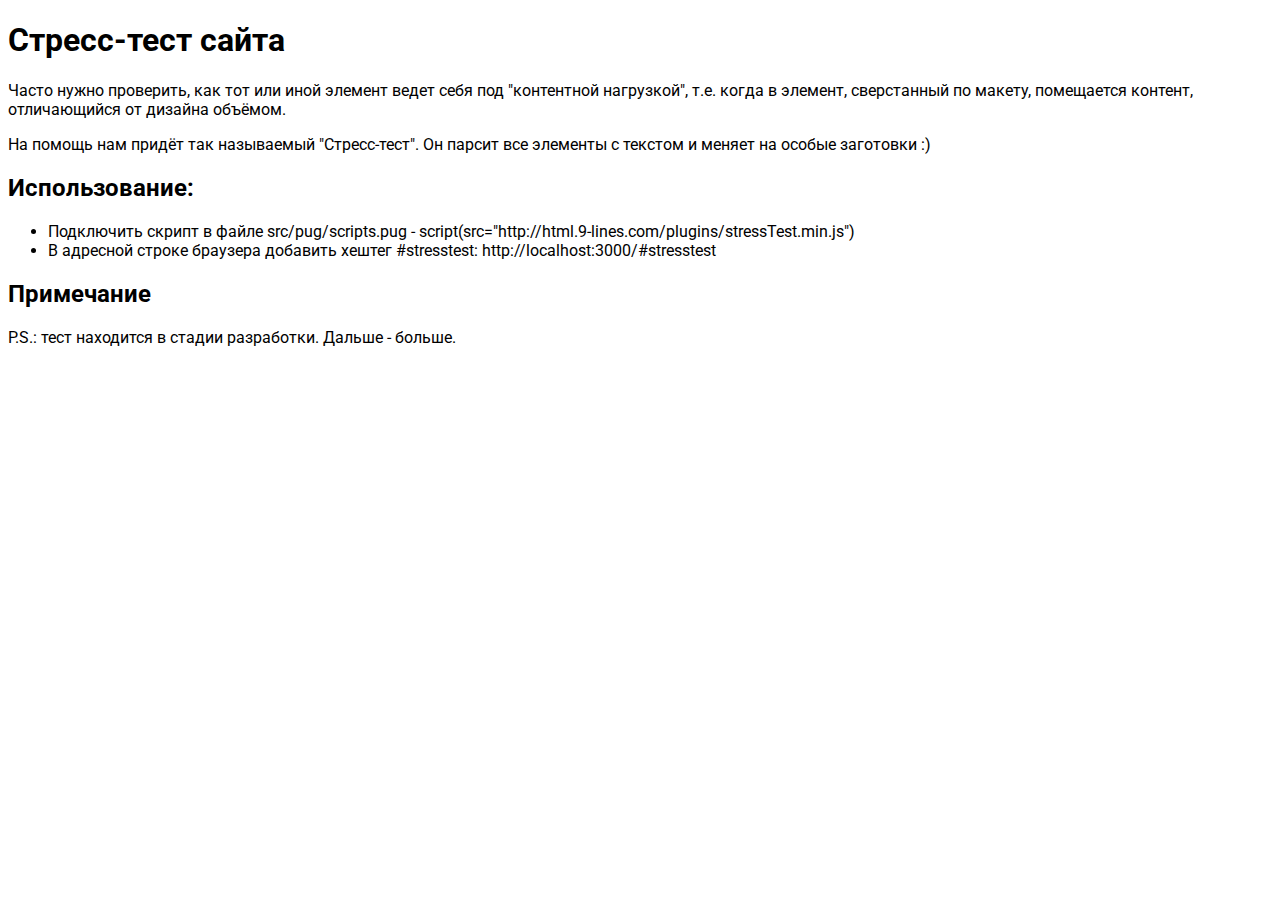
<file: pages/stress-test.html>
<!DOCTYPE html>
<html>
<head>
    <meta charset="utf-8">
    <meta name="viewport" content="width=device-width, initial-scale=1.0">
    <title>Стресс-тест сайта</title>
    <link rel="stylesheet" href="https://stackedit.io/res-min/themes/base.css"/>
    <link rel="stylesheet" href="../css/custom.css">
</head>
<body>
<div class="container">
    <h1>Стресс-тест сайта</h1>

    <p>Часто нужно проверить, как тот или иной элемент ведет себя под "контентной нагрузкой", т.е. когда в элемент,
        сверстанный по макету, помещается контент, отличающийся от дизайна объёмом.</p>

    <p>На помощь нам придёт так называемый "Стресс-тест". Он парсит все элементы с текстом и меняет на особые заготовки :)</p>

    <h2>Использование:</h2>
    <ul>
        <li>Подключить скрипт в файле <code>src/pug/scripts.pug</code> - <code>script(src="http://html.9-lines.com/plugins/stressTest.min.js")</code></li>
        <li>В адресной строке браузера добавить хештег #stresstest: <code>http://localhost:3000/#stresstest</code></li>
    </ul>

    <h2>Примечание</h2>
    <p>P.S.: тест находится в стадии разработки. Дальше - больше.</p>

</div>
</body>
</html>
</file>
<file: css/custom.css>
@import url(https://fonts.googleapis.com/css?family=Roboto:400,300&subset=latin,cyrillic);

* {
    font-family: 'Roboto', Arial, sans-serif;
}
</file>
